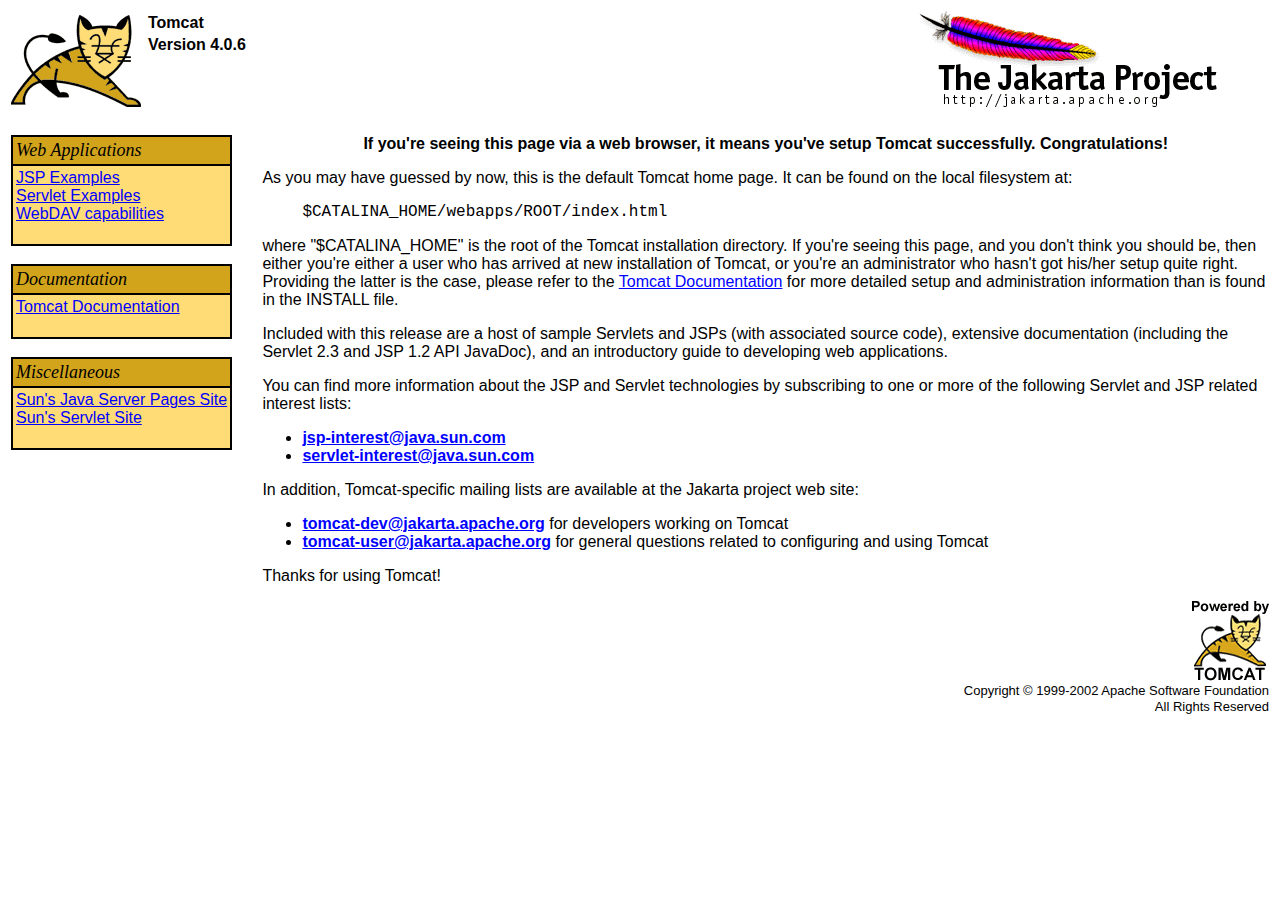
<file: jakarta-tomcat-4.0.6/webapps/ROOT/index.html>
<!doctype html public "-//w3c//dtd html 4.0 transitional//en" "http://www.w3.org/TR/REC-html40/strict.dtd">
<html>
    <head>
    <meta http-equiv="Content-Type" content="text/html; charset=iso-8859-1">
    <title>Jakarta Project - Tomcat</title>
    <style type="text/css">
      <!--
        body {
            color: #000000;
            background-color: #FFFFFF;
            font-family: Arial, "Times New Roman", Times;
            font-size: 16px;
        }

        A:link {
            color: blue
        }

        A:visited {
            color: blue
        }

        td {
            color: #000000;
            font-family: Arial, "Times New Roman", Times;
            font-size: 16px;
        }

        .code {
            color: #000000;
            font-family: "Courier New", Courier;
            font-size: 16px;
        }
      -->
    </style>
</head>

<body>

<!-- Header -->
<table width="100%">
    <tr>
        <td align="left" width="130"><a href="http://jakarta.apache.org/tomcat/index.html"><img src="tomcat.gif" height="92" width="130" border="0" alt="The Mighty Tomcat - MEOW!"></td>
        <td align="left" valign="top">
            <table>
                <tr><td align="left" valign="top"><b>Tomcat</b></td></tr>
                <tr><td align="left" valign="top"><b>Version 4.0.6</b></td></tr>
            </table>
        </td>
        <td align="right"><a href="http://jakarta.apache.org/"><img src="jakarta-banner.gif" height="100" width="350" border="0" alt="The Jakarta Project"></a></td>
    </tr>
</table>

<br>

<table>
    <tr>

        <!-- Table of Contents -->
        <td valign="top">
            <table width="100%" border="1" cellspacing="0" cellpadding="3" bordercolor="#000000">
                <tr>
                    <td bgcolor="#D2A41C" bordercolor="#000000" align="left" nowrap>
                        <font face="Verdana" size="+1"><i>Web Applications</i>&nbsp;&nbsp;&nbsp;&nbsp;&nbsp;&nbsp;</font>
                    </td>
                </tr>
                <tr>
                    <td bgcolor="#FFDC75" bordercolor="#000000" nowrap>
                        <a href="examples/jsp/">JSP Examples</a><br>
                        <a href="examples/servlets/">Servlet Examples</a><br>
                        <a href="webdav/">WebDAV capabilities</a><br>
                        &nbsp;
                    </td>
                </tr>
            </table>
            <br>
            <table width="100%" border="1" cellspacing="0" cellpadding="3" bordercolor="#000000">
                <tr>
                    <td bgcolor="#D2A41C" bordercolor="#000000" align="left" nowrap>
                        <font face="Verdana" size="+1"><i>Documentation</i>&nbsp;&nbsp;&nbsp;&nbsp;&nbsp;&nbsp;</font>
                    </td>
                </tr>
                <tr>
                    <td bgcolor="#FFDC75" bordercolor="#000000" nowrap>
                        <a href="tomcat-docs">Tomcat Documentation</a><br>
                        &nbsp;
                    </td>
                </tr>
            </table>
            <br>
            <table width="100%" border="1" cellspacing="0" cellpadding="3" bordercolor="#000000">
                <tr>
                    <td bgcolor="#D2A41C" bordercolor="#000000" align="left" nowrap>
                        <font face="Verdana" size="+1"><i>Miscellaneous</i>&nbsp;&nbsp;&nbsp;&nbsp;&nbsp;&nbsp;</font>
                    </td>
                </tr>
                <tr>
                    <td bgcolor="#FFDC75" bordercolor="#000000" nowrap>
                        <a href="http://java.sun.com/products/jsp">Sun's Java Server Pages Site</a><br>
                        <a href="http://java.sun.com/products/servlet">Sun's Servlet Site</a><br>
                        &nbsp;
                    </td>
                </tr>
            </table>
        </td>

        <td>&nbsp;&nbsp;&nbsp;&nbsp;&nbsp;</td>

        <!-- Body -->
        <td align="left" valign="top">
            <p><center><b>If you're seeing this page via a web browser, it means you've setup Tomcat successfully. Congratulations!</b></center></p>

            <p>As you may have guessed by now, this is the default Tomcat home page. It can be found on the local filesystem at:
            <blockquote>
                <p class="code">$CATALINA_HOME/webapps/ROOT/index.html</p>
            </blockquote>
            </p>

            <p>where "$CATALINA_HOME" is the root of the Tomcat installation directory. If you're seeing this page, and you don't think you should be, then either you're either a user who has arrived at new installation of Tomcat, or you're an administrator who hasn't got his/her setup quite right. Providing the latter is the case, please refer to the <a href="tomcat-docs">Tomcat Documentation</a> for more detailed setup and administration information than is found in the INSTALL file.</p>

            <p>Included with this release are a host of sample Servlets and JSPs (with associated source code), extensive documentation (including the Servlet 2.3 and JSP 1.2 API JavaDoc), and an introductory guide to developing web applications.</p>

            <p>You can find more information about the JSP and Servlet technologies by subscribing to one or more of the following Servlet and JSP related interest lists:</p>

            <ul>
                <li><b><a href="mailto:listserv@java.sun.com?subject=subscription request: jsp-interest&body=subscribe jsp-interest [Your Full Name]">jsp-interest@java.sun.com</a></b></li>
                <li><b><a href="mailto:listserv@java.sun.com?subject=subscription request: servlet-interest&body=subscribe servlet-interest [Your Full Name]">servlet-interest@java.sun.com</a></b></li>
            </ul>

            <p>In addition, Tomcat-specific mailing lists are available at the Jakarta project web site:</p>

           <ul>
               <li><b><a href="mailto:tomcat-dev-subscribe@jakarta.apache.org">tomcat-dev@jakarta.apache.org</a></b> for developers working on Tomcat</li>
               <li><b><a href="mailto:tomcat-user-subscribe@jakarta.apache.org">tomcat-user@jakarta.apache.org</a></b> for general questions related to configuring and using Tomcat</li>
           </ul>

            <p>Thanks for using Tomcat!</p>

            <p align="right"><font size=-1><img src="tomcat-power.gif" width="77" height="80"></font><br>
            &nbsp;
            <font size=-1>Copyright &copy; 1999-2002 Apache Software Foundation</font><br>
            <font size=-1>All Rights Reserved</font> <br>
            &nbsp;</p>
            <p align="right">&nbsp;</p>

        </td>

    </tr>
</table>

</body>
</html>
</file>
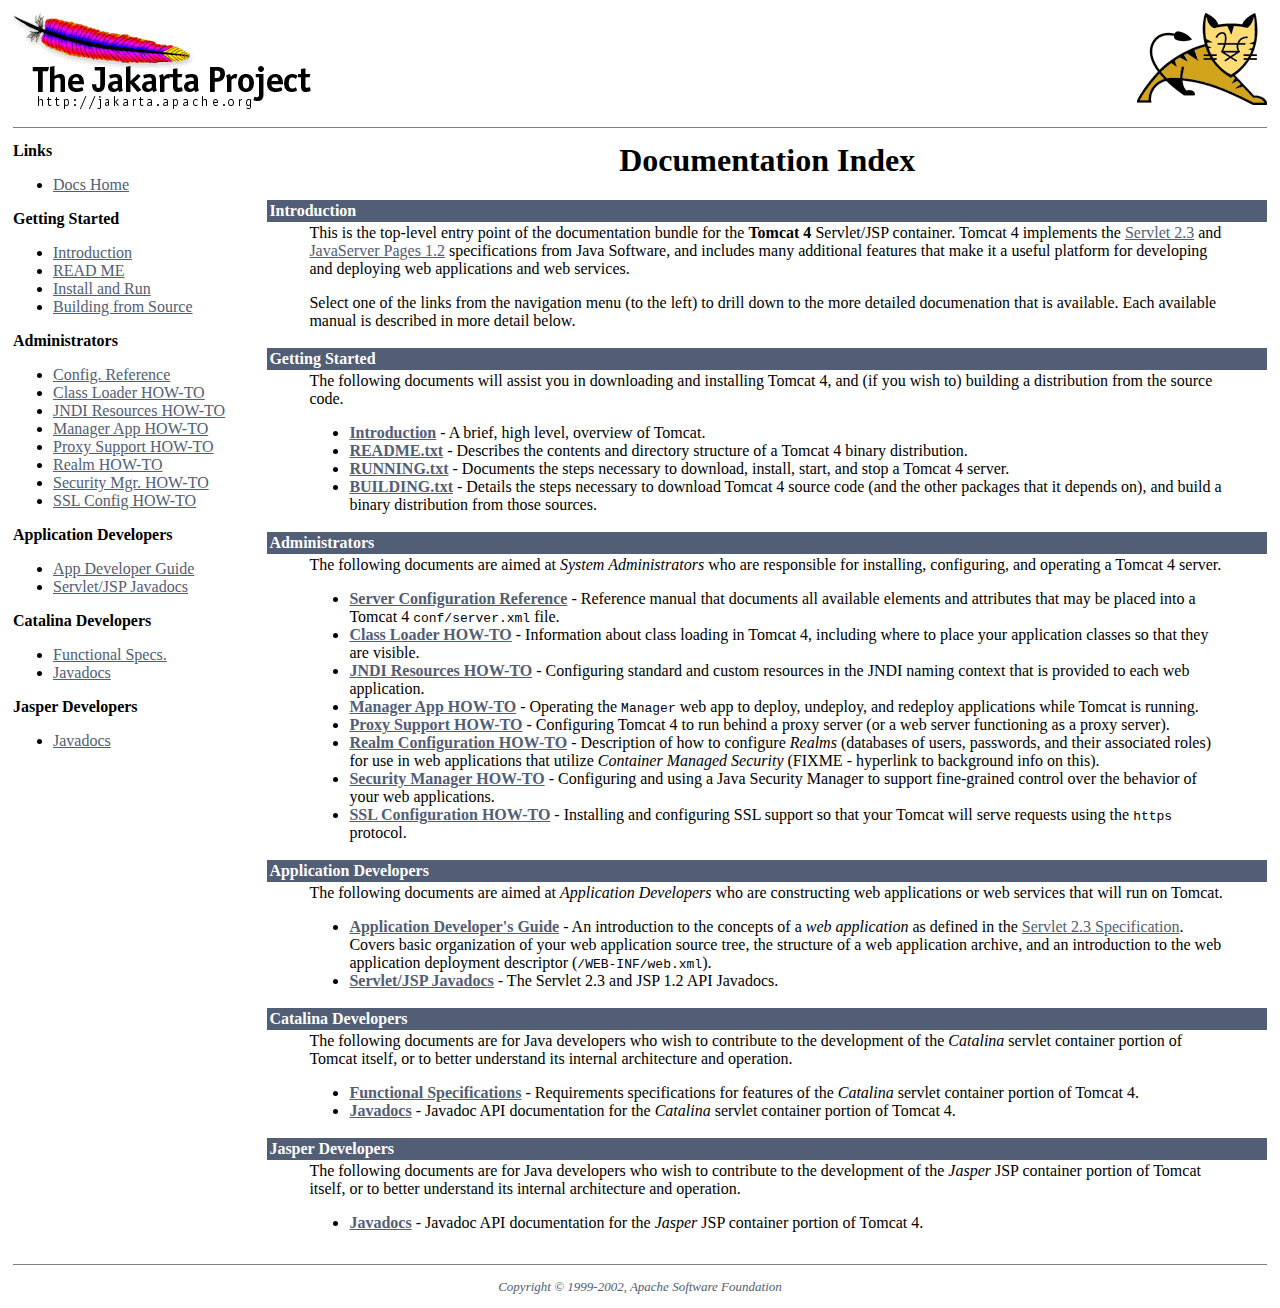
<file: jakarta-tomcat-4.0.6/webapps/tomcat-docs/index.html>
<html><head><META http-equiv="Content-Type" content="text/html; charset=iso-8859-1"><title>The Tomcat 4 Servlet/JSP Container - Documentation Index</title><meta value="Craig R. McClanahan" name="author"><meta value="craigmcc@apache.org" name="email"></head><body vlink="#525D76" alink="#525D76" link="#525D76" text="#000000" bgcolor="#ffffff"><table cellspacing="4" width="100%" border="0"><!--PAGE HEADER--><tr><td colspan="2"><!--JAKARTA LOGO--><a href="http://jakarta.apache.org/"><img border="0" alt="The Jakarta Project" align="left" src="./images/jakarta-logo.gif"></a><!--PROJECT LOGO--><a href="http://jakarta.apache.org/tomcat/"><img border="0" alt="
      The Tomcat Servlet/JSP Container
    " align="right" src="./images/tomcat.gif"></a></td></tr><!--HEADER SEPARATOR--><tr><td colspan="2"><hr size="1" noshade=""></td></tr><tr><!--LEFT SIDE NAVIGATION--><td nowrap="true" valign="top" width="20%"><p><strong>Links</strong></p><ul><li><a href="index.html">Docs Home</a></li></ul><p><strong>Getting Started</strong></p><ul><li><a href="introduction.html">Introduction</a></li><li><a href="README.txt">READ ME</a></li><li><a href="RUNNING.txt">Install and Run</a></li><li><a href="BUILDING.txt">Building from Source</a></li></ul><p><strong>Administrators</strong></p><ul><li><a href="config/index.html">Config. Reference</a></li><li><a href="class-loader-howto.html">Class Loader HOW-TO</a></li><li><a href="jndi-resources-howto.html">JNDI Resources HOW-TO</a></li><li><a href="manager-howto.html">Manager App HOW-TO</a></li><li><a href="proxy-howto.html">Proxy Support HOW-TO</a></li><li><a href="realm-howto.html">Realm HOW-TO</a></li><li><a href="security-manager-howto.html">Security Mgr. HOW-TO</a></li><li><a href="ssl-howto.html">SSL Config HOW-TO</a></li></ul><p><strong>Application Developers</strong></p><ul><li><a href="appdev/index.html">App Developer Guide</a></li><li><a href="servletapi/index.html">Servlet/JSP Javadocs</a></li></ul><p><strong>Catalina Developers</strong></p><ul><li><a href="catalina/funcspecs/index.html">Functional Specs.</a></li><li><a href="catalina/docs/api/index.html">Javadocs</a></li></ul><p><strong>Jasper Developers</strong></p><ul><li><a href="jasper/docs/api/index.html">Javadocs</a></li></ul></td><!--RIGHT SIDE MAIN BODY--><td align="left" valign="top" width="80%"><div align="center"><h1>Documentation Index</h1></div><table cellpadding="2" cellspacing="0" border="0"><tr><td bgcolor="#525D76"><font face="arial,helvetica.sanserif" color="#ffffff"><a name="Introduction"><strong>Introduction</strong></a></font></td></tr><tr><td><blockquote>

<p>This is the top-level entry point of the documentation bundle for the
<strong>Tomcat 4</strong> Servlet/JSP container.  Tomcat 4 implements the
<a href="http://java.sun.com/products/servlet/">Servlet 2.3</a> and
<a href="http://java.sun.com/products/jsp/">JavaServer Pages 1.2</a>
specifications from Java Software, and includes many additional features that
make it a useful platform for developing and deploying web applications and
web services.</p>

<p>Select one of the links from the navigation menu (to the left) to drill
down to the more detailed documenation that is available.  Each available
manual is described in more detail below.</p>

</blockquote></td></tr></table><table cellpadding="2" cellspacing="0" border="0"><tr><td bgcolor="#525D76"><font face="arial,helvetica.sanserif" color="#ffffff"><a name="Getting%20Started"><strong>Getting Started</strong></a></font></td></tr><tr><td><blockquote>

<p>The following documents will assist you in downloading and installing
Tomcat 4, and (if you wish to) building a distribution from the source code.
</p>
<ul>
<li><a href="introduction.html"><strong>Introduction</strong></a> - A
    brief, high level, overview of Tomcat.</li>
<li><a href="README.txt"><strong>README.txt</strong></a> - Describes the
    contents and directory structure of a Tomcat 4 binary distribution.</li>
<li><a href="RUNNING.txt"><strong>RUNNING.txt</strong></a> - Documents the
    steps necessary to download, install, start, and stop a Tomcat 4 server.
    </li>
<li><a href="BUILDING.txt"><strong>BUILDING.txt</strong></a> - Details the
    steps necessary to download Tomcat 4 source code (and the other packages
    that it depends on), and build a binary distribution from those sources.
    </li>
</ul>

</blockquote></td></tr></table><table cellpadding="2" cellspacing="0" border="0"><tr><td bgcolor="#525D76"><font face="arial,helvetica.sanserif" color="#ffffff"><a name="Administrators"><strong>Administrators</strong></a></font></td></tr><tr><td><blockquote>

<p>The following documents are aimed at <em>System Administrators</em> who
are responsible for installing, configuring, and operating a Tomcat 4 server.
</p>
<ul>
<li><a href="config/index.html"><strong>Server Configuration Reference</strong></a>
    - Reference manual that documents all available elements and attributes
      that may be placed into a Tomcat 4 <code>conf/server.xml</code> file.
    </li>
<li><a href="class-loader-howto.html"><strong>Class Loader HOW-TO</strong></a>
    - Information about class loading in Tomcat 4, including where to place
    your application classes so that they are visible.</li>
<li><a href="jndi-resources-howto.html"><strong>JNDI Resources HOW-TO</strong></a>
    - Configuring standard and custom resources in the JNDI naming context
    that is provided to each web application.</li>
<li><a href="manager-howto.html"><strong>Manager App HOW-TO</strong></a> -
    Operating the <code>Manager</code> web app to deploy, undeploy, and
    redeploy applications while Tomcat is running.</li>
<li><a href="proxy-howto.html"><strong>Proxy Support HOW-TO</strong></a> -
    Configuring Tomcat 4 to run behind a proxy server (or a web server
    functioning as a proxy server).</li>
<li><a href="realm-howto.html"><strong>Realm Configuration HOW-TO</strong></a>
    - Description of how to configure <em>Realms</em> (databases of users,
    passwords, and their associated roles) for use in web applications that
    utilize <em>Container Managed Security</em> (FIXME - hyperlink to
    background info on this).</li>
<li><a href="security-manager-howto.html"><strong>Security Manager
    HOW-TO</strong></a> - Configuring and using a Java Security Manager to
    support fine-grained control over the behavior of your web applications.
    </li>
<li><a href="ssl-howto.html"><strong>SSL Configuration HOW-TO</strong></a> -
    Installing and
    configuring SSL support so that your Tomcat will serve requests using
    the <code>https</code> protocol.</li>
</ul>

</blockquote></td></tr></table><table cellpadding="2" cellspacing="0" border="0"><tr><td bgcolor="#525D76"><font face="arial,helvetica.sanserif" color="#ffffff"><a name="Application%20Developers"><strong>Application Developers</strong></a></font></td></tr><tr><td><blockquote>

<p>The following documents are aimed at <em>Application Developers</em> who
are constructing web applications or web services that will run on Tomcat.</p>
<ul>
<li><a href="appdev/index.html"><strong>Application Developer's Guide</strong></a>
    - An introduction to the concepts of a <em>web application</em> as defined
    in the <a href="http://java.sun.com/products/servlet/download.html">Servlet
    2.3 Specification</a>.  Covers basic organization of your web application
    source tree, the structure of a web application archive, and an
    introduction to the web application deployment descriptor
    (<code>/WEB-INF/web.xml</code>).</li>
<li><a href="servletapi/index.html"><strong>Servlet/JSP Javadocs</strong></a> -
    The Servlet 2.3 and JSP 1.2 API Javadocs.</li>
</ul>

</blockquote></td></tr></table><table cellpadding="2" cellspacing="0" border="0"><tr><td bgcolor="#525D76"><font face="arial,helvetica.sanserif" color="#ffffff"><a name="Catalina%20Developers"><strong>Catalina Developers</strong></a></font></td></tr><tr><td><blockquote>

<p>The following documents are for Java developers who wish to contribute to
the development of the <em>Catalina</em> servlet container portion of Tomcat
itself, or to better understand its internal architecture and operation.</p>
<ul>
<li><a href="catalina/funcspecs/index.html"><strong>Functional Specifications</strong></a>
    - Requirements specifications for features of the <em>Catalina</em> servlet
    container portion of Tomcat 4.</li>
<li><a href="catalina/docs/api/index.html"><strong>Javadocs</strong></a>
    - Javadoc API documentation for the <em>Catalina</em> servlet container
    portion of Tomcat 4.</li>
</ul>

</blockquote></td></tr></table><table cellpadding="2" cellspacing="0" border="0"><tr><td bgcolor="#525D76"><font face="arial,helvetica.sanserif" color="#ffffff"><a name="Jasper%20Developers"><strong>Jasper Developers</strong></a></font></td></tr><tr><td><blockquote>

<p>The following documents are for Java developers who wish to contribute to
the development of the <em>Jasper</em> JSP container portion of Tomcat
itself, or to better understand its internal architecture and operation.</p>
<ul>

<li><a href="jasper/docs/api/index.html"><strong>Javadocs</strong></a>
    - Javadoc API documentation for the <em>Jasper</em> JSP container
    portion of Tomcat 4.</li>
</ul>

</blockquote></td></tr></table></td></tr><!--FOOTER SEPARATOR--><tr><td colspan="2"><hr size="1" noshade=""></td></tr><!--PAGE FOOTER--><tr><td colspan="2"><div align="center"><font size="-1" color="#525D76"><em>
        Copyright &copy; 1999-2002, Apache Software Foundation
        </em></font></div></td></tr></table></body></html>
</file>
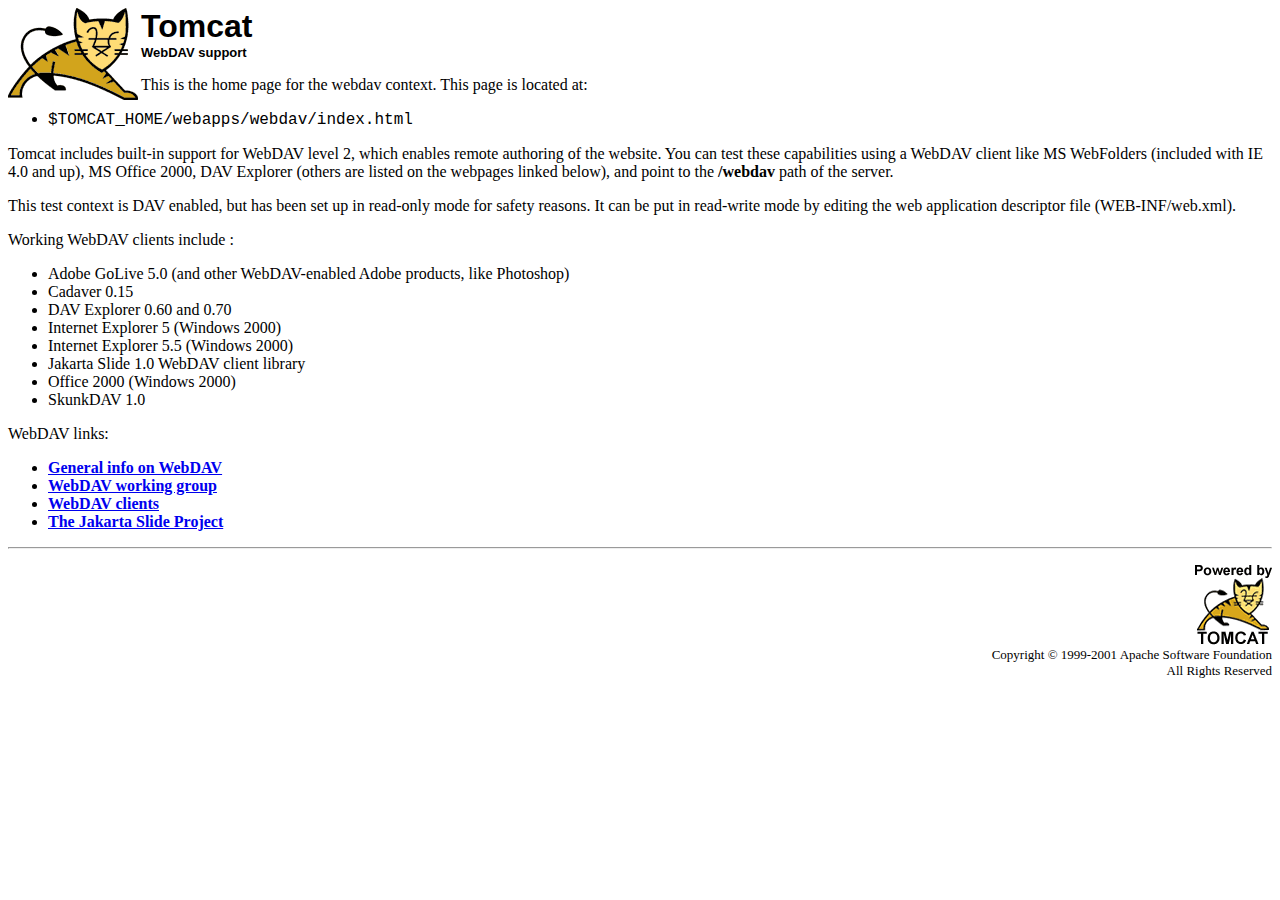
<file: jakarta-tomcat-4.0.6/webapps/webdav/index.html>
<!doctype html public "-//w3c//dtd html 4.0 transitional//en">
<html>
<head>
<meta http-equiv="Content-Type" content="text/html; charset=iso-8859-1">
<meta name="GENERATOR" content="Mozilla/4.72 [en] (WinNT; U) [Netscape]">
<meta name="Author" content="Anil K. Vijendran">
<title>Tomcat WebDAV support</title>
</head>
<body bgcolor="#FFFFFF">
<img SRC="tomcat.gif" height=92 width=130 align=LEFT><b><font face="Arial, Helvetica, sans-serif"><font size=+3>Tomcat</font></font></b> 
<br>
<b><font face="Arial, Helvetica, sans-serif"><font size=-1>WebDAV support</font></font></b>
<p>This is the home page for the webdav context. This page is located at:
<ul>
<li>
<font face="Courier New, Courier,mono">$TOMCAT_HOME/webapps/webdav/index.html</font></li>
</ul>

<p>Tomcat includes built-in support for WebDAV level 2, which enables 
remote authoring of the website. You can test these capabilities using a WebDAV
client like MS WebFolders (included with IE 4.0 and up), MS Office 2000, DAV
Explorer (others are listed on the webpages linked below), and point to the
<b>/webdav</b> path of the server.

<p>This test context is DAV enabled, but has been set up in read-only mode for
safety reasons. It can be put in read-write mode by editing the web 
application descriptor file (WEB-INF/web.xml).

<p>Working WebDAV clients include :
<ul>
<li>Adobe GoLive 5.0 (and other WebDAV-enabled Adobe products, like
  Photoshop)</li>
<li>Cadaver 0.15</li>
<li>DAV Explorer 0.60 and 0.70</li>
<li>Internet Explorer 5 (Windows 2000)</li>
<li>Internet Explorer 5.5 (Windows 2000)</li>
<li>Jakarta Slide 1.0 WebDAV client library</li>
<li>Office 2000 (Windows 2000)</li>
<li>SkunkDAV 1.0</li>
</ul>

<p>WebDAV links:</p>
<ul>
<li><b><a href="http://www.webdav.org">General info on WebDAV</a></b></li>
<li><b><a href="http://www.ics.uci.edu/pub/ietf/webdav/">WebDAV working 
group</a></b></li>
<li><b><a href="http://www.webdav.org/projects/">WebDAV clients</a></b></li>
<li><b>
<a href="http://jakarta.apache.org/slide/">The Jakarta Slide Project</a>
</b></li>
</ul>


<hr>
<p align="right"><font size=-1><img src="tomcat-power.gif" width="77" height="80"></font><br>
&nbsp;
<font size=-1>Copyright &copy; 1999-2001 Apache Software Foundation</font><br>
<font size=-1>All Rights Reserved</font> <br>
&nbsp;</p>
<p align="right">&nbsp;</p>
</body>
</html>
</file>
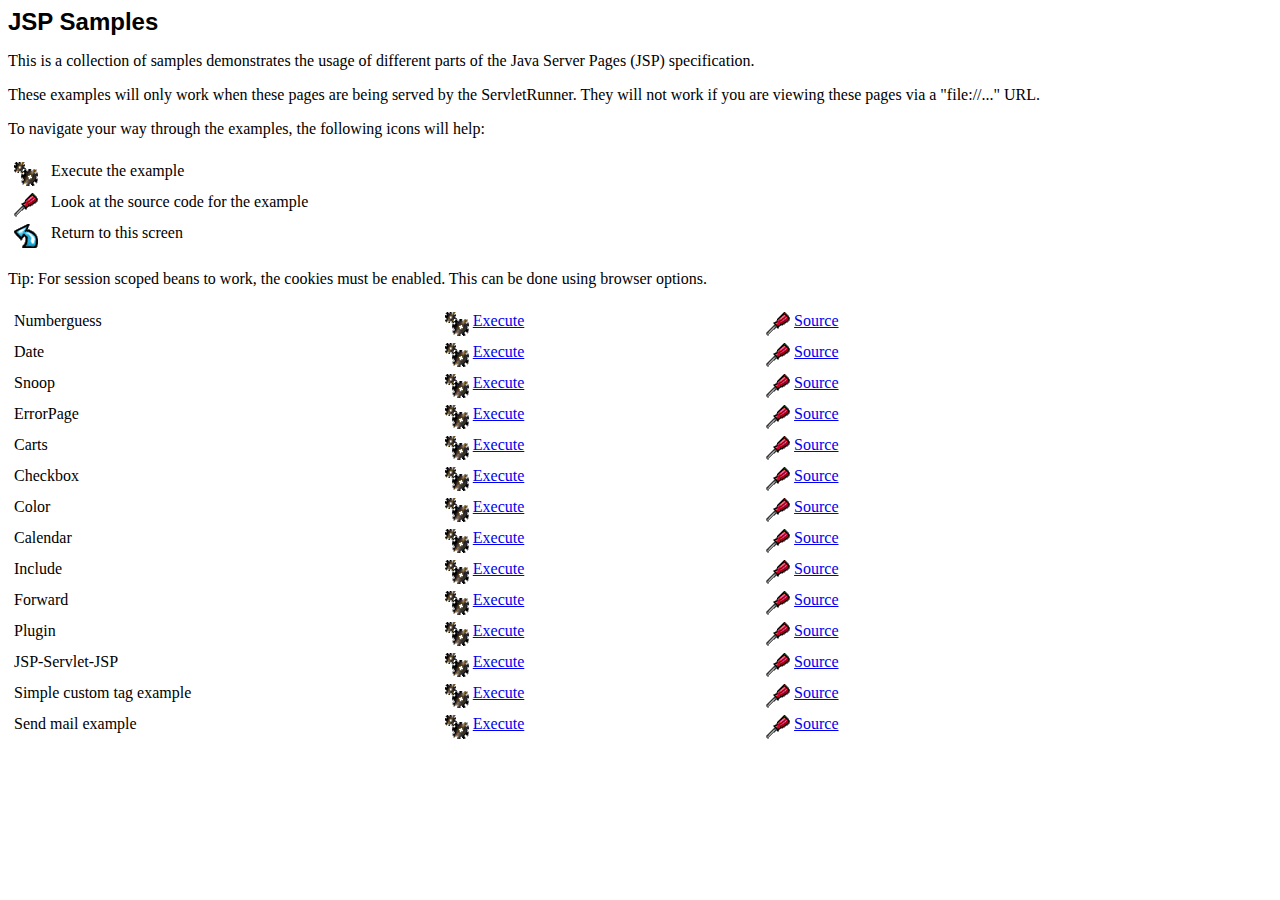
<file: jakarta-tomcat-4.0.6/webapps/examples/jsp/index.html>
<!doctype html public "-//w3c//dtd html 4.0 transitional//en">
<html>
<head>
   <meta http-equiv="Content-Type" content="text/html; charset=iso-8859-1">
   <meta name="GENERATOR" content="Mozilla/4.61 [en] (WinNT; I) [Netscape]">
   <meta name="Author" content="Anil K. Vijendran">
   <title>JSP Examples</title>
<!--
  Copyright (c) 1999 The Apache Software Foundation.  All rights 
  reserved.
-->
</head>
<body bgcolor="#FFFFFF">
<b><font face="Arial, Helvetica, sans-serif"><font size=+2>JSP
Samples</font></font></b>
<p>This is a collection of samples demonstrates the usage of different
parts of the Java Server Pages (JSP) specification.
<p>These examples will only work when these pages are being served by the
ServletRunner. They will not work if you are viewing these pages via a
"file://..." URL.
<p>To navigate your way through the examples, the following icons will
help:
<br>&nbsp;
<table BORDER=0 CELLSPACING=5 WIDTH="85%" >
<tr VALIGN=TOP>
<td WIDTH="30"><img SRC="../images/execute.gif" ></td>

<td>Execute the example</td>
</tr>

<tr VALIGN=TOP>
<td WIDTH="30"><img SRC="../images/code.gif" height=24 width=24></td>

<td>Look at the source code for the example</td>
</tr>

<tr VALIGN=TOP>
<td WIDTH="30"><img SRC="../images/return.gif" height=24 width=24></td>

<td>Return to this screen</td>
</tr>
</table>

<p>Tip: For session scoped beans to work, the cookies must be enabled.
This can be done using browser options.
<br>&nbsp;
<table BORDER=0 CELLSPACING=5 WIDTH="85%" >
<tr VALIGN=TOP>
<td>Numberguess&nbsp;</td>

<td VALIGN=TOP WIDTH="30%"><a href="num/numguess.jsp"><img SRC="../images/execute.gif" HSPACE=4 BORDER=0  align=TOP></a><a href="num/numguess.jsp">Execute</a></td>

<td WIDTH="30%"><a href="num/numguess.html"><img SRC="../images/code.gif" HSPACE=4 BORDER=0 height=24 width=24 align=TOP></a><a href="num/numguess.html">Source</a></td>
</tr>

<tr VALIGN=TOP>
<td>Date&nbsp;</td>

<td VALIGN=TOP WIDTH="30%"><a href="dates/date.jsp"><img SRC="../images/execute.gif" HSPACE=4 BORDER=0  align=TOP></a><a href="dates/date.jsp">Execute</a></td>

<td WIDTH="30%"><a href="dates/date.html"><img SRC="../images/code.gif" HSPACE=4 BORDER=0 height=24 width=24 align=TOP></a><a href="dates/date.html">Source</a></td>
</tr>

<tr VALIGN=TOP>
<td>Snoop</td>

<td WIDTH="30%"><a href="snp/snoop.jsp"><img SRC="../images/execute.gif" HSPACE=4 BORDER=0  align=TOP></a><a href="snp/snoop.jsp">Execute</a></td>

<td WIDTH="30%"><a href="snp/snoop.html"><img SRC="../images/code.gif" HSPACE=4 BORDER=0 height=24 width=24 align=TOP></a><a href="snp/snoop.html">Source</a></td>
</tr>

<tr VALIGN=TOP>
<td>ErrorPage&nbsp;</td>

<td WIDTH="30%"><a href="error/error.html"><img SRC="../images/execute.gif" HSPACE=4 BORDER=0  align=TOP></a><a href="error/error.html">Execute</a></td>

<td WIDTH="30%"><a href="error/er.html"><img SRC="../images/code.gif" HSPACE=4 BORDER=0 height=24 width=24 align=TOP></a><a href="error/er.html">Source</a></td>
</tr>

<tr VALIGN=TOP>
<td>Carts&nbsp;</td>

<td VALIGN=TOP WIDTH="30%"><a href="sessions/carts.html"><img SRC="../images/execute.gif" HSPACE=4 BORDER=0  align=TOP></a><a href="sessions/carts.html">Execute</a></td>

<td WIDTH="30%"><a href="sessions/crt.html"><img SRC="../images/code.gif" HSPACE=4 BORDER=0 height=24 width=24 align=TOP></a><a href="sessions/crt.html">Source</a></td>
</tr>

<tr VALIGN=TOP>
<td>Checkbox&nbsp;</td>

<td VALIGN=TOP WIDTH="30%"><a href="checkbox/check.html"><img SRC="../images/execute.gif" HSPACE=4 BORDER=0  align=TOP></a><a href="checkbox/check.html">Execute</a></td>

<td WIDTH="30%"><a href="checkbox/cresult.html"><img SRC="../images/code.gif" HSPACE=4 BORDER=0 height=24 width=24 align=TOP></a><a href="checkbox/cresult.html">Source</a></td>
</tr>

<tr VALIGN=TOP>
<td>Color&nbsp;</td>

<td VALIGN=TOP WIDTH="30%"><a href="colors/colors.html"><img SRC="../images/execute.gif" HSPACE=4 BORDER=0  align=TOP></a><a href="colors/colors.html">Execute</a></td>

<td WIDTH="30%"><a href="colors/clr.html.html"><img SRC="../images/code.gif" HSPACE=4 BORDER=0 height=24 width=24 align=TOP></a><a href="colors/clr.html">Source</a></td>
</tr>

<tr VALIGN=TOP>
<td>Calendar&nbsp;</td>

<td WIDTH="30%"><a href="cal/login.html"><img SRC="../images/execute.gif" HSPACE=4 BORDER=0  align=TOP></a><a href="cal/login.html">Execute</a></td>

<td WIDTH="30%"><a href="cal/calendar.html"><img SRC="../images/code.gif" HSPACE=4 BORDER=0 height=24 width=24 align=TOP></a><a href="cal/calendar.html">Source</a></td>
</tr>

<tr VALIGN=TOP>
<td>Include&nbsp;</td>

<td VALIGN=TOP WIDTH="30%"><a href="/include/include.jsp"><img SRC="../images/execute.gif" HSPACE=4 BORDER=0  align=TOP></a><a href="include/include.jsp">Execute</a></td>

<td WIDTH="30%"><a href="include/inc.html"><img SRC="../images/code.gif" HSPACE=4 BORDER=0 height=24 width=24 align=TOP></a><a href="include/inc.html">Source</a></td>
</tr>

<tr VALIGN=TOP>
<td>Forward&nbsp;</td>

<td VALIGN=TOP WIDTH="30%"><a href="forward/forward.jsp"><img SRC="../images/execute.gif" HSPACE=4 BORDER=0  align=TOP></a><a href="forward/forward.jsp">Execute</a></td>

<td WIDTH="30%"><a href="forward/fwd.html"><img SRC="../images/code.gif" HSPACE=4 BORDER=0 height=24 width=24 align=TOP></a><a href="forward/fwd.html">Source</a></td>
</tr>

<tr VALIGN=TOP>
<td>Plugin&nbsp;</td>

<td VALIGN=TOP WIDTH="30%"><a href="plugin/plugin.jsp"><img SRC="../images/execute.gif" HSPACE=4 BORDER=0  align=TOP></a><a href="plugin/plugin.jsp">Execute</a></td>

<td WIDTH="30%"><a href="plugin/plugin.html"><img SRC="../images/code.gif" HSPACE=4 BORDER=0 height=24 width=24 align=TOP></a><a href="plugin/plugin.html">Source</a></td>
</tr>

<tr VALIGN=TOP>
<td>JSP-Servlet-JSP&nbsp;</td>

<td VALIGN=TOP WIDTH="30%"><a href="jsptoserv/jsptoservlet.jsp"><img SRC="../images/execute.gif" HSPACE=4 BORDER=0  align=TOP></a><a href="jsptoserv/jsptoservlet.jsp">Execute</a></td>

<td WIDTH="30%"><a href="jsptoserv/jts.html"><img SRC="../images/code.gif" HSPACE=4 BORDER=0 height=24 width=24 align=TOP></a><a href="jsptoserv/jts.html">Source</a></td>
</tr>

<tr VALIGN=TOP>
<td>Simple custom tag example</td>

<td VALIGN=TOP WIDTH="30%"><a href="simpletag/foo.jsp"><img SRC="../images/execute.gif" HSPACE=4 BORDER=0  align=TOP></a><a href="simpletag/foo.jsp">Execute</a></td>

<td WIDTH="30%"><a href="simpletag/foo.html"><img SRC="../images/code.gif" HSPACE=4 BORDER=0 height=24 width=24 align=TOP></a><a href="simpletag/foo.html">Source</a></td>
</tr>

<tr valign=TOP>
<td>Send mail example</td>
<td valign=TOP width="30%"><a href="mail/sendmail.jsp"><img src="../images/execute.gif" hspace=4 border=0  align=top></a><a href="mail/sendmail.jsp">Execute</a></td>

<td width="30%"><a href="mail/sendmail.html"><img SRC="../images/code.gif" HSPACE=4 BORDER=0 height=24 width=24 align=TOP></a><a href="mail/sendmail.html">Source</a></td>
</tr>

</table>

</body>
</html>
</file>
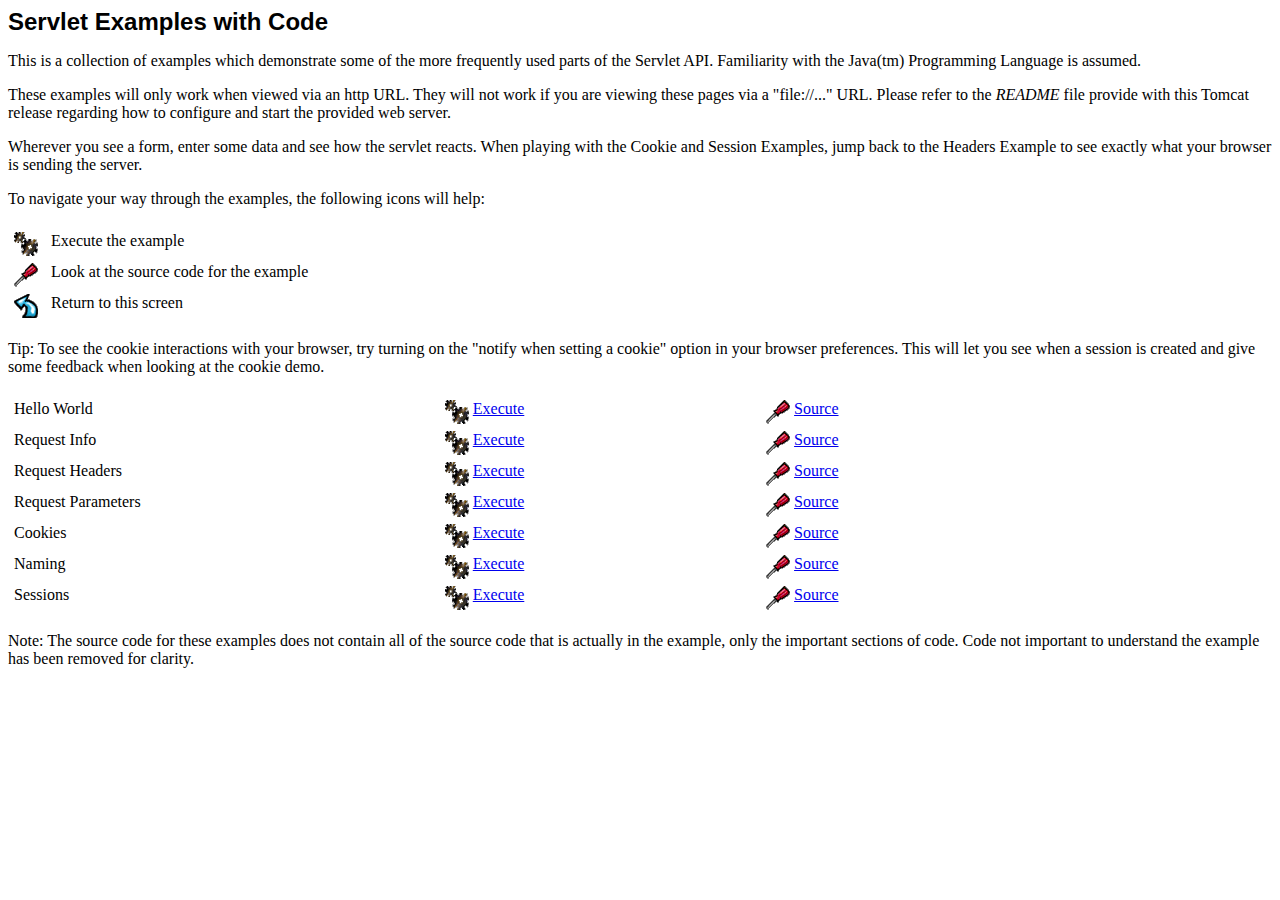
<file: jakarta-tomcat-4.0.6/webapps/examples/servlets/index.html>
<!doctype html public "-//w3c//dtd html 4.0 transitional//en">
<html>
<head>
   <meta http-equiv="Content-Type" content="text/html; charset=iso-8859-1">
   <meta name="GENERATOR" content="Mozilla/4.61 [en] (WinNT; I) [Netscape]">
   <meta name="Author" content="Anil K. Vijendran">
   <title>Servlet Examples</title>
</head>
<body bgcolor="#FFFFFF">
<b><font face="Arial, Helvetica, sans-serif"><font size=+2>Servlet
Examples with Code</font></font></b>
<p>This is a collection of examples which demonstrate some of the more
frequently used parts of the Servlet API. Familiarity with the Java(tm)
Programming Language is assumed.
<p>These examples will only work when viewed via an http URL. They will
not work if you are viewing these pages via a "file://..." URL. Please
refer to the <i>README</i> file provide with this Tomcat release regarding
how to configure and start the provided web server.
<p>Wherever you see a form, enter some data and see how the servlet reacts.
When playing with the Cookie and Session Examples, jump back to the Headers
Example to see exactly what your browser is sending the server.
<p>To navigate your way through the examples, the following icons will
help:
<br>&nbsp;
<table BORDER=0 CELLSPACING=5 WIDTH="85%" >
<tr VALIGN=TOP>
<td WIDTH="30"><img SRC="../images/execute.gif" ></td>

<td>Execute the example</td>
</tr>

<tr VALIGN=TOP>
<td WIDTH="30"><img SRC="../images/code.gif" height=24 width=24></td>

<td>Look at the source code for the example</td>
</tr>

<tr VALIGN=TOP>
<td WIDTH="30"><img SRC="../images/return.gif" height=24 width=24></td>

<td>Return to this screen</td>
</tr>
</table>

<p>Tip: To see the cookie interactions with your browser, try turning on
the "notify when setting a cookie" option in your browser preferences.
This will let you see when a session is created and give some feedback
when looking at the cookie demo.
<br>&nbsp;
<table BORDER=0 CELLSPACING=5 WIDTH="85%" >
<tr VALIGN=TOP>
<td>Hello World</td>

<td VALIGN=TOP WIDTH="30%"><a href="../servlet/HelloWorldExample"><img SRC="../images/execute.gif" HSPACE=4 BORDER=0  align=TOP></a><a href="../servlet/HelloWorldExample">Execute</a></td>

<td WIDTH="30%"><a href="helloworld.html"><img SRC="../images/code.gif" HSPACE=4 BORDER=0 height=24 width=24 align=TOP></a><a href="helloworld.html">Source</a></td>
</tr>

<tr VALIGN=TOP>
<td>Request Info</td>

<td WIDTH="30%"><a href="../servlet/RequestInfoExample"><img SRC="../images/execute.gif" HSPACE=4 BORDER=0  align=TOP></a><a href="../servlet/RequestInfoExample">Execute</a></td>

<td WIDTH="30%"><a href="reqinfo.html"><img SRC="../images/code.gif" HSPACE=4 BORDER=0 height=24 width=24 align=TOP></a><a href="reqinfo.html">Source</a></td>
</tr>

<tr VALIGN=TOP>
<td>Request Headers</td>

<td WIDTH="30%"><a href="../servlet/RequestHeaderExample"><img SRC="../images/execute.gif" HSPACE=4 BORDER=0  align=TOP></a><a href="../servlet/RequestHeaderExample">Execute</a></td>

<td WIDTH="30%"><a href="reqheaders.html"><img SRC="../images/code.gif" HSPACE=4 BORDER=0 height=24 width=24 align=TOP></a><a href="reqheaders.html">Source</a></td>
</tr>

<tr VALIGN=TOP>
<td>Request Parameters</td>

<td WIDTH="30%"><a href="../servlet/RequestParamExample"><img SRC="../images/execute.gif" HSPACE=4 BORDER=0  align=TOP></a><a href="../servlet/RequestParamExample">Execute</a></td>

<td WIDTH="30%"><a href="reqparams.html"><img SRC="../images/code.gif" HSPACE=4 BORDER=0 height=24 width=24 align=TOP></a><a href="reqparams.html">Source</a></td>
</tr>

<tr VALIGN=TOP>
<td>Cookies</td>

<td WIDTH="30%"><a href="../servlet/CookieExample"><img SRC="../images/execute.gif" HSPACE=4 BORDER=0  align=TOP></a><a href="../servlet/CookieExample">Execute</a></td>

<td WIDTH="30%"><a href="cookies.html"><img SRC="../images/code.gif" HSPACE=4 BORDER=0 height=24 width=24 align=TOP></a><a href="cookies.html">Source</a></td>
</tr>

<tr VALIGN=TOP>
<td>Naming</td>

<td WIDTH="30%"><a href="../servlet/JndiServlet"><img SRC="../images/execute.gif" HSPACE=4 BORDER=0  align=TOP></a><a href="../servlet/JndiServlet">Execute</a></td>

<td WIDTH="30%"><a href="jndi.html"><img SRC="../images/code.gif" HSPACE=4 BORDER=0 height=24 width=24 align=TOP></a><a href="jndi.html">Source</a></td>
</tr>

<tr VALIGN=TOP>
<td>Sessions</td>

<td WIDTH="30%"><a href="../servlet/SessionExample"><img SRC="../images/execute.gif" HSPACE=4 BORDER=0  align=TOP></a><a href="../servlet/SessionExample">Execute</a></td>

<td WIDTH="30%"><a href="sessions.html"><img SRC="../images/code.gif" HSPACE=4 BORDER=0 height=24 width=24 align=TOP></a><a href="sessions.html">Source</a></td>
</tr>
</table>

<p>Note: The source code for these examples does not contain all of the
source code that is actually in the example, only the important sections
of code. Code not important to understand the example has been removed
for clarity.
</body>
</html>
</file>
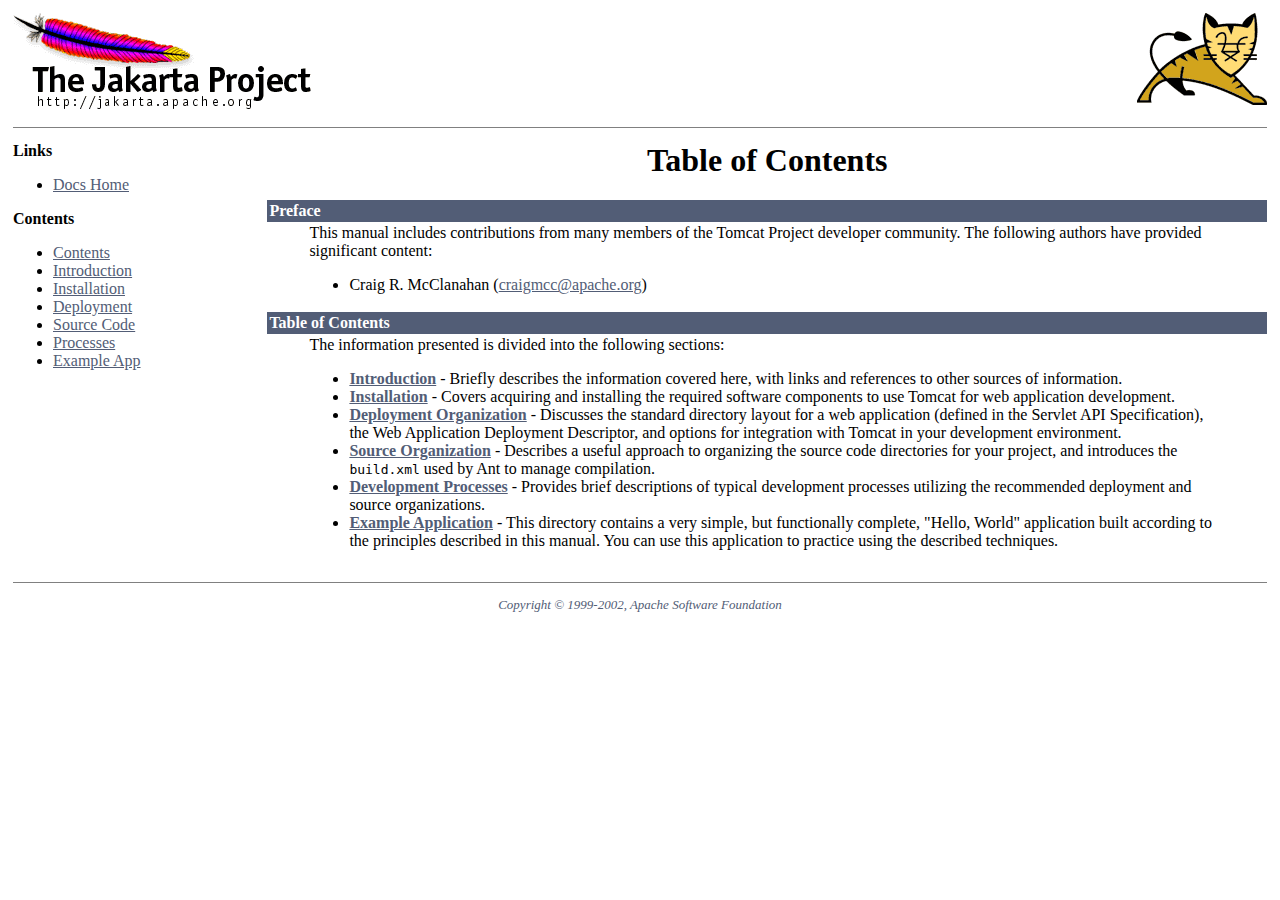
<file: jakarta-tomcat-4.0.6/webapps/tomcat-docs/appdev/index.html>
<html><head><META http-equiv="Content-Type" content="text/html; charset=iso-8859-1"><title>Application Developer's Guide - Table of Contents</title><meta value="Craig R. McClanahan" name="author"><meta value="craigmcc@apache.org" name="email"></head><body vlink="#525D76" alink="#525D76" link="#525D76" text="#000000" bgcolor="#ffffff"><table cellspacing="4" width="100%" border="0"><!--PAGE HEADER--><tr><td colspan="2"><!--JAKARTA LOGO--><a href="http://jakarta.apache.org/"><img border="0" alt="The Jakarta Project" align="left" src="../images/jakarta-logo.gif"></a><!--PROJECT LOGO--><a href="http://jakarta.apache.org/tomcat/"><img border="0" alt="
      The Tomcat Servlet/JSP Container
    " align="right" src="../images/tomcat.gif"></a></td></tr><!--HEADER SEPARATOR--><tr><td colspan="2"><hr size="1" noshade=""></td></tr><tr><!--LEFT SIDE NAVIGATION--><td nowrap="true" valign="top" width="20%"><p><strong>Links</strong></p><ul><li><a href="../index.html">Docs Home</a></li></ul><p><strong>Contents</strong></p><ul><li><a href="index.html">Contents</a></li><li><a href="introduction.html">Introduction</a></li><li><a href="installation.html">Installation</a></li><li><a href="deployment.html">Deployment</a></li><li><a href="source.html">Source Code</a></li><li><a href="processes.html">Processes</a></li><li><a href="sample/">Example App</a></li></ul></td><!--RIGHT SIDE MAIN BODY--><td align="left" valign="top" width="80%"><div align="center"><h1>Table of Contents</h1></div><table cellpadding="2" cellspacing="0" border="0"><tr><td bgcolor="#525D76"><font face="arial,helvetica.sanserif" color="#ffffff"><a name="Preface"><strong>Preface</strong></a></font></td></tr><tr><td><blockquote>

<p>This manual includes contributions from many members of the Tomcat Project
developer community.  The following authors have provided significant content:
</p>
<ul>
<li>Craig R. McClanahan
    (<a href="mailto:craigmcc@apache.org">craigmcc@apache.org</a>)</li>
</ul>

</blockquote></td></tr></table><table cellpadding="2" cellspacing="0" border="0"><tr><td bgcolor="#525D76"><font face="arial,helvetica.sanserif" color="#ffffff"><a name="Table%20of%20Contents"><strong>Table of Contents</strong></a></font></td></tr><tr><td><blockquote>

<p>The information presented is divided into the following sections:</p>
<ul>
<li><a href="introduction.html"><strong>Introduction</strong></a> -
    Briefly describes the information covered here, with
    links and references to other sources of information.</li>
<li><a href="installation.html"><strong>Installation</strong></a> -
    Covers acquiring and installing the required software
    components to use Tomcat for web application development.</li>
<li><a href="deployment.html"><strong>Deployment Organization</strong></a> -
    Discusses the standard directory layout for a web application
    (defined in the Servlet API Specification), the Web Application
    Deployment Descriptor, and options for integration with Tomcat
    in your development environment.</li>
<li><a href="source.html"><strong>Source Organization</strong></a> -
    Describes a useful approach to organizing the source code
    directories for your project, and introduces the
    <code>build.xml</code> used by Ant to manage compilation.</li>
<li><a href="processes.html"><strong>Development Processes</strong></a> -
    Provides brief descriptions of typical development processes
    utilizing the recommended deployment and source organizations.</li>
<li><a href="sample/" target="_new"><strong>Example Application</strong></a> -
    This directory contains a very simple, but functionally complete,
    "Hello, World" application built according to the principles
    described in this manual.  You can use this application to
    practice using the described techniques.</li>
</ul>

</blockquote></td></tr></table></td></tr><!--FOOTER SEPARATOR--><tr><td colspan="2"><hr size="1" noshade=""></td></tr><!--PAGE FOOTER--><tr><td colspan="2"><div align="center"><font size="-1" color="#525D76"><em>
        Copyright &copy; 1999-2002, Apache Software Foundation
        </em></font></div></td></tr></table></body></html>
</file>
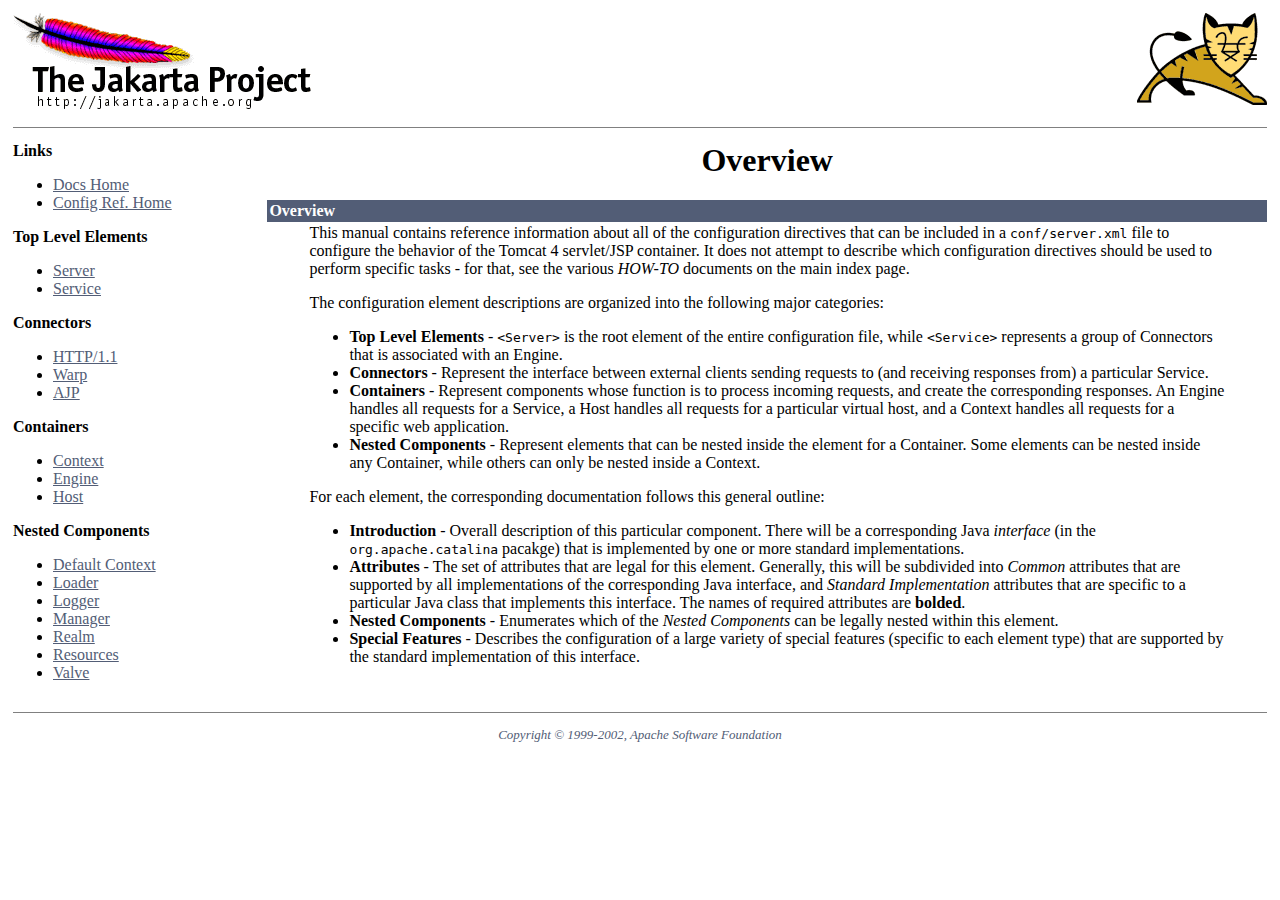
<file: jakarta-tomcat-4.0.6/webapps/tomcat-docs/config/index.html>
<html><head><META http-equiv="Content-Type" content="text/html; charset=iso-8859-1"><title>Server Configuration Reference - Overview</title><meta value="Craig R. McClanahan" name="author"><meta value="craigmcc@apache.org" name="email"></head><body vlink="#525D76" alink="#525D76" link="#525D76" text="#000000" bgcolor="#ffffff"><table cellspacing="4" width="100%" border="0"><!--PAGE HEADER--><tr><td colspan="2"><!--JAKARTA LOGO--><a href="http://jakarta.apache.org/"><img border="0" alt="The Jakarta Project" align="left" src="../images/jakarta-logo.gif"></a><!--PROJECT LOGO--><a href="http://jakarta.apache.org/tomcat/"><img border="0" alt="
    The Tomcat Servlet/JSP Container
  " align="right" src="../images/tomcat.gif"></a></td></tr><!--HEADER SEPARATOR--><tr><td colspan="2"><hr size="1" noshade=""></td></tr><tr><!--LEFT SIDE NAVIGATION--><td nowrap="true" valign="top" width="20%"><p><strong>Links</strong></p><ul><li><a href="../index.html">Docs Home</a></li><li><a href="index.html">Config Ref. Home</a></li></ul><p><strong>Top Level Elements</strong></p><ul><li><a href="server.html">Server</a></li><li><a href="service.html">Service</a></li></ul><p><strong>Connectors</strong></p><ul><li><a href="http11.html">HTTP/1.1</a></li><li><a href="warp.html">Warp</a></li><li><a href="ajp.html">AJP</a></li></ul><p><strong>Containers</strong></p><ul><li><a href="context.html">Context</a></li><li><a href="engine.html">Engine</a></li><li><a href="host.html">Host</a></li></ul><p><strong>Nested Components</strong></p><ul><li><a href="defaultcontext.html">Default Context</a></li><li><a href="loader.html">Loader</a></li><li><a href="logger.html">Logger</a></li><li><a href="manager.html">Manager</a></li><li><a href="realm.html">Realm</a></li><li><a href="resources.html">Resources</a></li><li><a href="valve.html">Valve</a></li></ul></td><!--RIGHT SIDE MAIN BODY--><td align="left" valign="top" width="80%"><div align="center"><h1>Overview</h1></div><table cellpadding="2" cellspacing="0" border="0"><tr><td bgcolor="#525D76"><font face="arial,helvetica.sanserif" color="#ffffff"><a name="Overview"><strong>Overview</strong></a></font></td></tr><tr><td><blockquote>

<p>This manual contains reference information about all of the configuration
directives that can be included in a <code>conf/server.xml</code> file to
configure the behavior of the Tomcat 4 servlet/JSP container.  It does not
attempt to describe which configuration directives should be used to perform
specific tasks - for that, see the various <em>HOW-TO</em> documents on the
main index page.</p>

<p>The configuration element descriptions are organized into the following
major categories:</p>
<ul>
<li><strong>Top Level Elements</strong> - <code>&lt;Server&gt;</code> is the
    root element of the entire configuration file, while
    <code>&lt;Service&gt;</code> represents a group of Connectors that is
    associated with an Engine.</li>
<li><strong>Connectors</strong> - Represent the interface between external
    clients sending requests to (and receiving responses from) a particular
    Service.</li>
<li><strong>Containers</strong> - Represent components whose function is to
    process incoming requests, and create the corresponding responses.
    An Engine handles all requests for a Service, a Host handles all requests
    for a particular virtual host, and a Context handles all requests for a
    specific web application.</li>
<li><strong>Nested Components</strong> - Represent elements that can be
    nested inside the element for a Container.  Some elements can be nested
    inside any Container, while others can only be nested inside a
    Context.</li>
</ul>

<p>For each element, the corresponding documentation follows this general
outline:</p>
<ul>
<li><strong>Introduction</strong> - Overall description of this particular
    component.  There will be a corresponding Java <em>interface</em> (in
    the <code>org.apache.catalina</code> pacakge) that is implemented by one
    or more standard implementations.</li>
<li><strong>Attributes</strong> - The set of attributes that are legal for
    this element.  Generally, this will be subdivided into <em>Common</em>
    attributes that are supported by all implementations of the corresponding
    Java interface, and <em>Standard Implementation</em> attributes that are
    specific to a particular Java class that implements this interface.
    The names of required attributes are <strong>bolded</strong>.</li>
<li><strong>Nested Components</strong> - Enumerates which of the <em>Nested
    Components</em> can be legally nested within this element.</li>
<li><strong>Special Features</strong> - Describes the configuration of a large
    variety of special features (specific to each element type) that are
    supported by the standard implementation of this interface.</li>
</ul>

</blockquote></td></tr></table></td></tr><!--FOOTER SEPARATOR--><tr><td colspan="2"><hr size="1" noshade=""></td></tr><!--PAGE FOOTER--><tr><td colspan="2"><div align="center"><font size="-1" color="#525D76"><em>
        Copyright &copy; 1999-2002, Apache Software Foundation
        </em></font></div></td></tr></table></body></html>
</file>
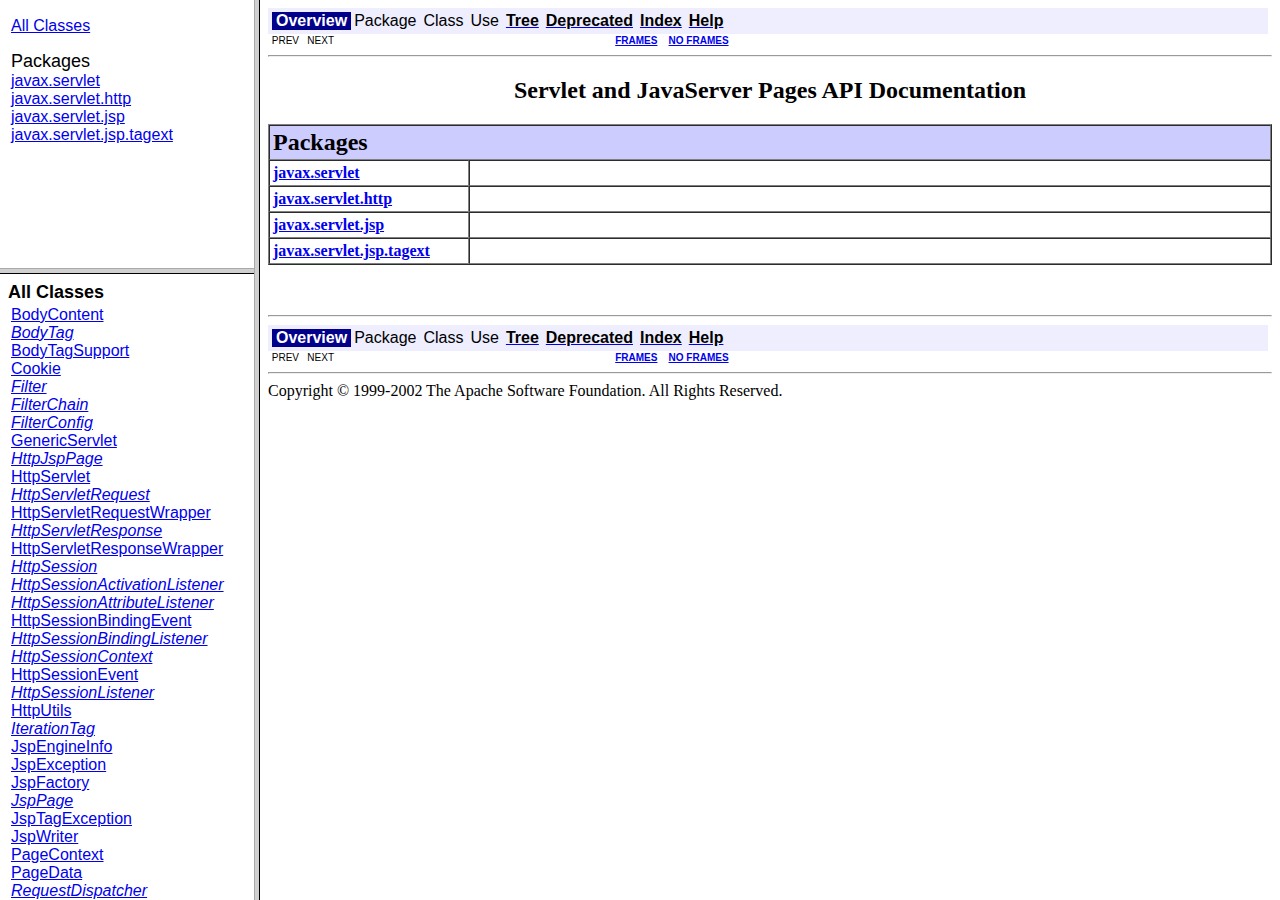
<file: jakarta-tomcat-4.0.6/webapps/tomcat-docs/servletapi/index.html>
<!DOCTYPE HTML PUBLIC "-//W3C//DTD HTML 4.0 Transitional//EN""http://www.w3.org/TR/REC-html40/loose.dtd">
<!--NewPage-->
<HTML>
<HEAD>
<!-- Generated by javadoc on Sun Aug 11 17:19:38 CEST 2002-->
<TITLE>
Servlet and JavaServer Pages API Documentation
</TITLE>
</HEAD>
<FRAMESET cols="20%,80%">
<FRAMESET rows="30%,70%">
<FRAME src="overview-frame.html" name="packageListFrame">
<FRAME src="allclasses-frame.html" name="packageFrame">
</FRAMESET>
<FRAME src="overview-summary.html" name="classFrame">
</FRAMESET>
<NOFRAMES>
<H2>
Frame Alert</H2>

<P>
This document is designed to be viewed using the frames feature. If you see this message, you are using a non-frame-capable web client.
<BR>
Link to<A HREF="overview-summary.html">Non-frame version.</A></NOFRAMES>
</HTML>
</file>
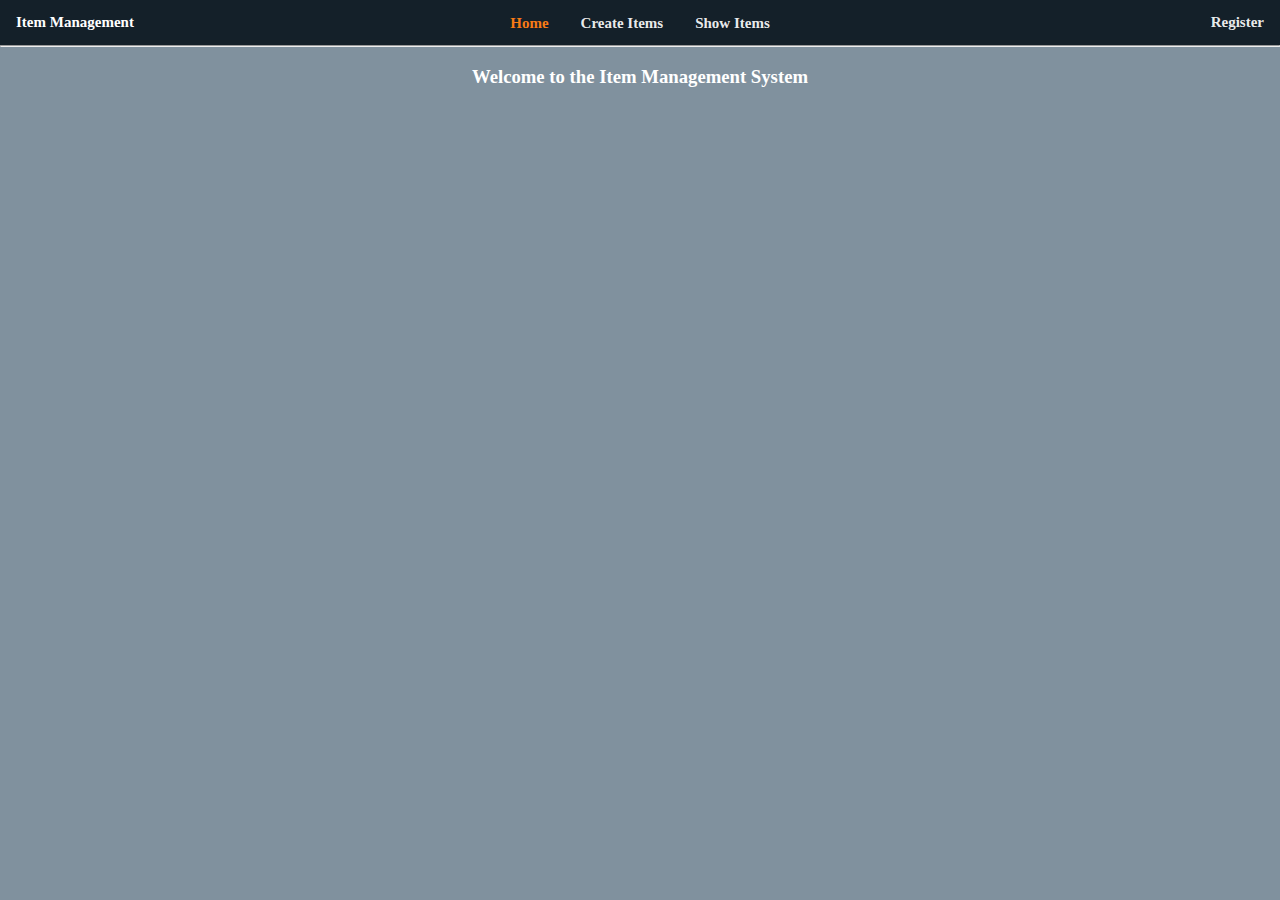
<file: src/main/resources/static/index.html>
<!DOCTYPE html>
<html lang="en">

<head>
	<meta charset="UTF-8">
	<meta name="viewport" content="width=device-width, initial-scale=1.0">
	<title>Welcome</title>
	<link href="styles.css" rel="stylesheet">
	<style>
		

		h3 {
			color:white;
			text-align: center;
		}

		
	</style>
</head>

<body>

	<div class="topnav">
		<p>Item Management</p>
		<div class="topnav-centered">
			<a class="active" href="#home">Home</a>
			<a href="CreateItem.html">Create Items</a>
			<a href="showitems.html">Show Items</a>
		</div>
		<div class="topnav-right">
			<a class="active" href="registeruser.html">Register</a>
		</div>
	</div>
	<hr class="solid">
	<h3>Welcome to the Item Management System</h3>

</body>

</html>
</file>
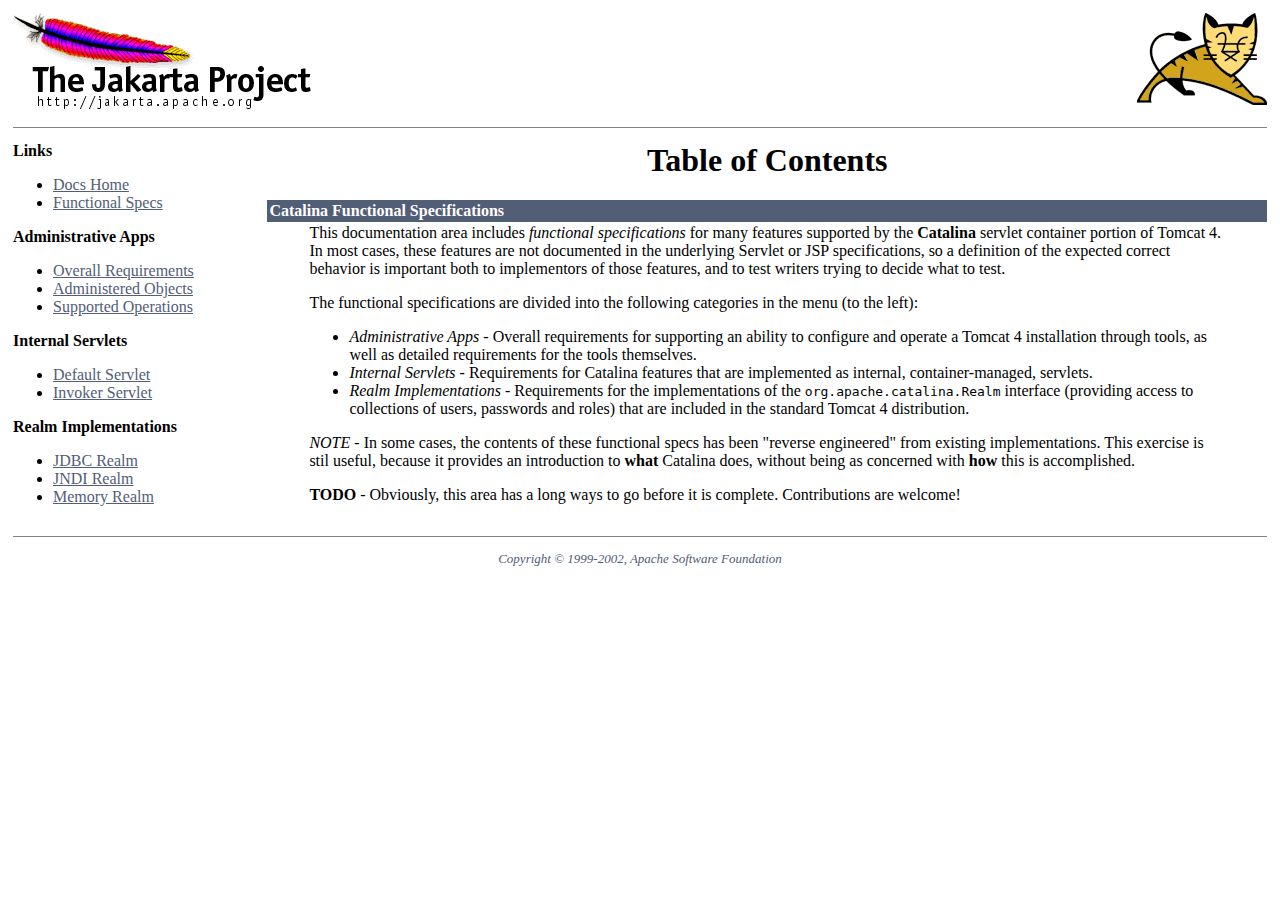
<file: jakarta-tomcat-4.0.6/webapps/tomcat-docs/catalina/funcspecs/index.html>
<html><head><META http-equiv="Content-Type" content="text/html; charset=iso-8859-1"><title>Catalina Functional Specifications - Table of Contents</title><meta value="Craig R. McClanahan" name="author"><meta value="craigmcc@apache.org" name="email"></head><body vlink="#525D76" alink="#525D76" link="#525D76" text="#000000" bgcolor="#ffffff"><table cellspacing="4" width="100%" border="0"><!--PAGE HEADER--><tr><td colspan="2"><!--JAKARTA LOGO--><a href="http://jakarta.apache.org/"><img border="0" alt="The Jakarta Project" align="left" src="../../images/jakarta-logo.gif"></a><!--PROJECT LOGO--><a href="http://jakarta.apache.org/tomcat/"><img border="0" alt="
      Catalina Functional Specifications
    " align="right" src="../../images/tomcat.gif"></a></td></tr><!--HEADER SEPARATOR--><tr><td colspan="2"><hr size="1" noshade=""></td></tr><tr><!--LEFT SIDE NAVIGATION--><td nowrap="true" valign="top" width="20%"><p><strong>Links</strong></p><ul><li><a href="../../index.html">Docs Home</a></li><li><a href="index.html">Functional Specs</a></li></ul><p><strong>Administrative Apps</strong></p><ul><li><a href="fs-admin-apps.html">Overall Requirements</a></li><li><a href="fs-admin-objects.html">Administered Objects</a></li><li><a href="fs-admin-opers.html">Supported Operations</a></li></ul><p><strong>Internal Servlets</strong></p><ul><li><a href="fs-default.html">Default Servlet</a></li><li><a href="fs-invoker.html">Invoker Servlet</a></li></ul><p><strong>Realm Implementations</strong></p><ul><li><a href="fs-jdbc-realm.html">JDBC Realm</a></li><li><a href="fs-jndi-realm.html">JNDI Realm</a></li><li><a href="fs-memory-realm.html">Memory Realm</a></li></ul></td><!--RIGHT SIDE MAIN BODY--><td align="left" valign="top" width="80%"><div align="center"><h1>Table of Contents</h1></div><table cellpadding="2" cellspacing="0" border="0"><tr><td bgcolor="#525D76"><font face="arial,helvetica.sanserif" color="#ffffff"><a name="Catalina%20Functional%20Specifications"><strong>Catalina Functional Specifications</strong></a></font></td></tr><tr><td><blockquote>

<p>This documentation area includes <em>functional specifications</em> for
many features supported by the <strong>Catalina</strong> servlet container
portion of Tomcat 4.  In most cases, these features are not documented in the
underlying Servlet or JSP specifications, so a definition of the expected
correct behavior is important both to implementors of those features, and to
test writers trying to decide what to test.</p>

<p>The functional specifications are divided into the following categories
in the menu (to the left):</p>
<ul>
<li><em>Administrative Apps</em> - Overall requirements for supporting an
    ability to configure and operate a Tomcat 4 installation through tools,
    as well as detailed requirements for the tools themselves.</li>
<li><em>Internal Servlets</em> - Requirements for Catalina features that are
    implemented as internal, container-managed, servlets.</li>
<li><em>Realm Implementations</em> - Requirements for the implementations of
    the <code>org.apache.catalina.Realm</code> interface (providing access to
    collections of users, passwords and roles) that are included in the
    standard Tomcat 4 distribution.</li>
</ul>

<p><em>NOTE</em> - In some cases, the contents of these functional specs has
been "reverse engineered" from existing implementations.  This exercise is
stil useful, because it provides an introduction to <strong>what</strong>
Catalina does, without being as concerned with <strong>how</strong> this is
accomplished.</p>

<p><strong>TODO</strong> - Obviously, this area has a long ways to go before
it is complete.  Contributions are welcome!</p>

</blockquote></td></tr></table></td></tr><!--FOOTER SEPARATOR--><tr><td colspan="2"><hr size="1" noshade=""></td></tr><!--PAGE FOOTER--><tr><td colspan="2"><div align="center"><font size="-1" color="#525D76"><em>
        Copyright &copy; 1999-2002, Apache Software Foundation
        </em></font></div></td></tr></table></body></html>
</file>
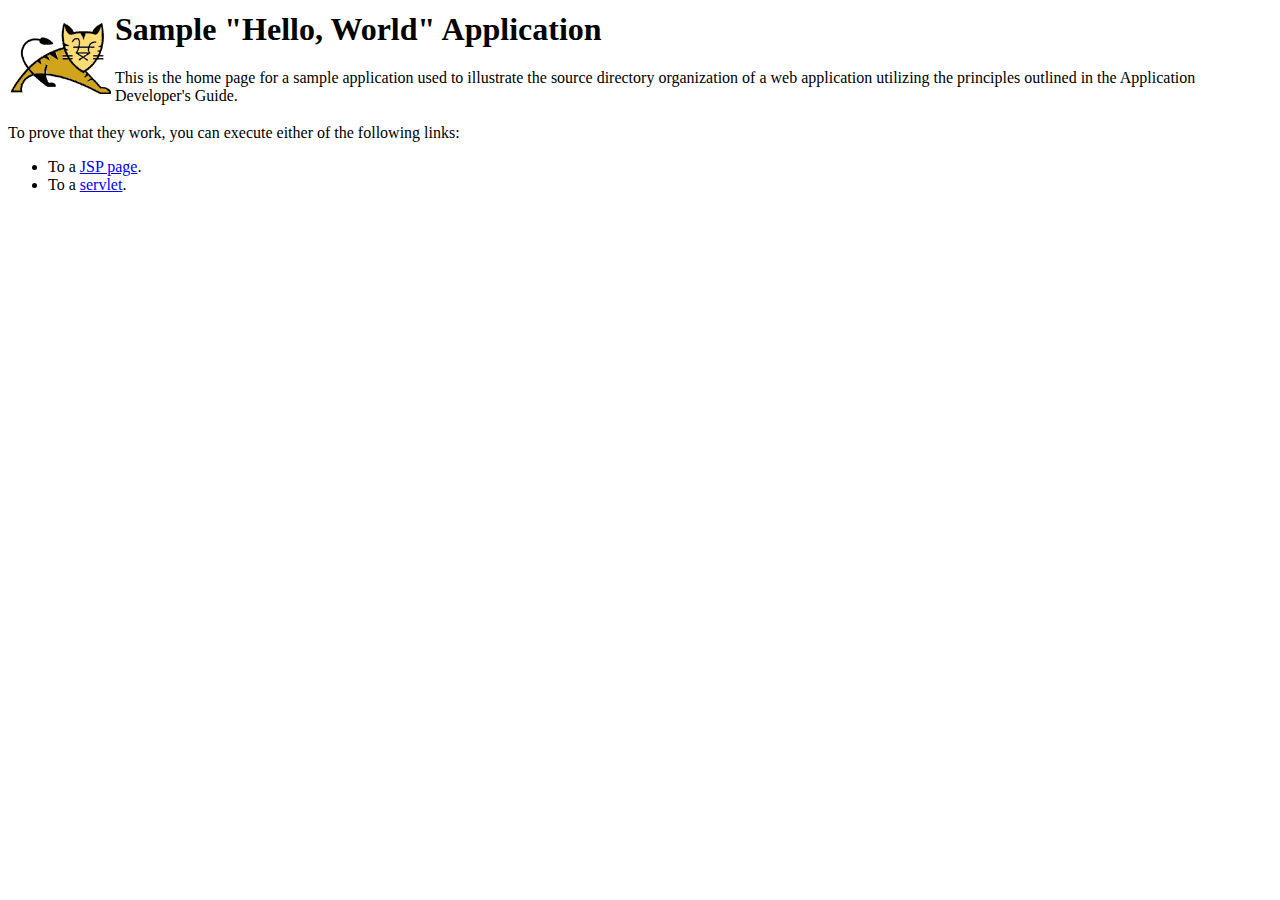
<file: jakarta-tomcat-4.0.6/webapps/tomcat-docs/appdev/sample/web/index.html>
<html>
<head>
<title>Sample "Hello, World" Application</title>
</head>
<body bgcolor=white>

<table border="0">
<tr>
<td>
<img src="images/tomcat.gif">
</td>
<td>
<h1>Sample "Hello, World" Application</h1>
<p>This is the home page for a sample application used to illustrate the
source directory organization of a web application utilizing the principles
outlined in the Application Developer's Guide.
</td>
</tr>
</table>

<p>To prove that they work, you can execute either of the following links:
<ul>
<li>To a <a href="hello.jsp">JSP page</a>.
<li>To a <a href="hello">servlet</a>.
</ul>

</body>
</html>
</file>
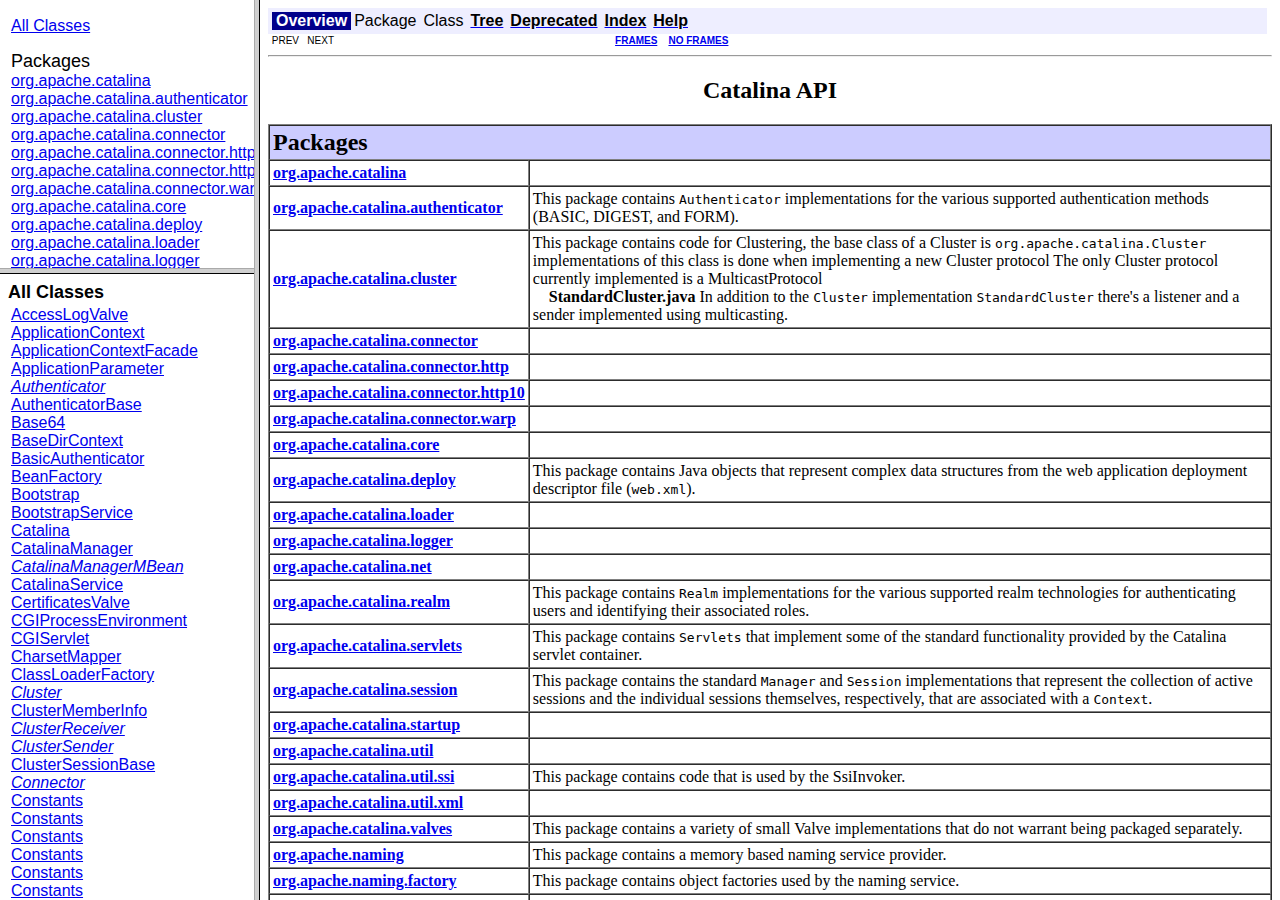
<file: jakarta-tomcat-4.0.6/webapps/tomcat-docs/catalina/docs/api/index.html>
<!DOCTYPE HTML PUBLIC "-//W3C//DTD HTML 4.0 Transitional//EN""http://www.w3.org/TR/REC-html40/loose.dtd">
<!--NewPage-->
<HTML>
<HEAD>
<!-- Generated by javadoc on Tue Oct 08 16:15:10 CEST 2002-->
<TITLE>
Catalina Internal API Documentation
</TITLE>
</HEAD>
<FRAMESET cols="20%,80%">
<FRAMESET rows="30%,70%">
<FRAME src="overview-frame.html" name="packageListFrame">
<FRAME src="allclasses-frame.html" name="packageFrame">
</FRAMESET>
<FRAME src="overview-summary.html" name="classFrame">
</FRAMESET>
<NOFRAMES>
<H2>
Frame Alert</H2>

<P>
This document is designed to be viewed using the frames feature. If you see this message, you are using a non-frame-capable web client.
<BR>
Link to<A HREF="overview-summary.html">Non-frame version.</A></NOFRAMES>
</HTML>
</file>
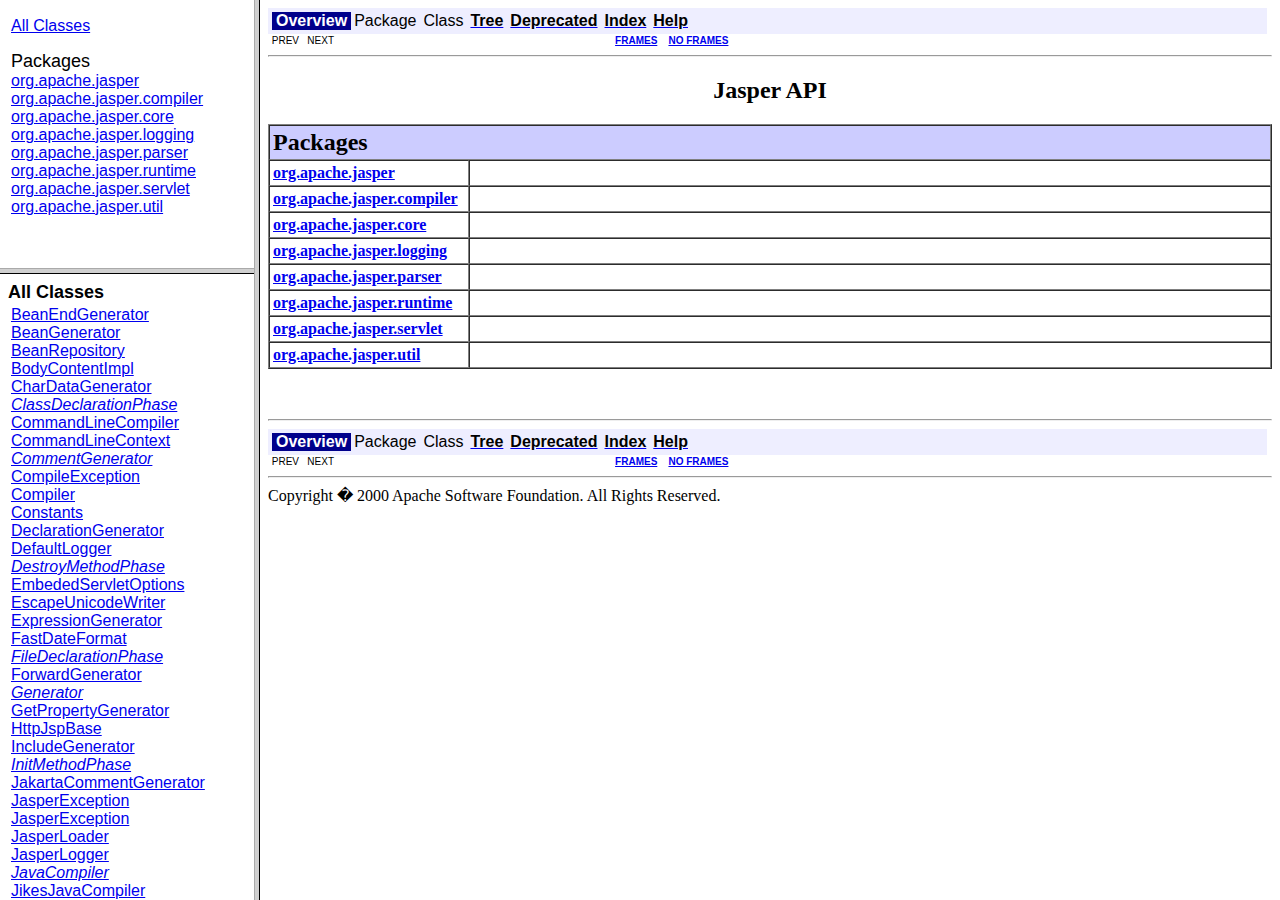
<file: jakarta-tomcat-4.0.6/webapps/tomcat-docs/jasper/docs/api/index.html>
<!DOCTYPE HTML PUBLIC "-//W3C//DTD HTML 4.0 Transitional//EN""http://www.w3.org/TR/REC-html40/loose.dtd">
<!--NewPage-->
<HTML>
<HEAD>
<!-- Generated by javadoc on Tue Oct 08 16:15:27 CEST 2002-->
<TITLE>
Jasper Internal API Documentation
</TITLE>
</HEAD>
<FRAMESET cols="20%,80%">
<FRAMESET rows="30%,70%">
<FRAME src="overview-frame.html" name="packageListFrame">
<FRAME src="allclasses-frame.html" name="packageFrame">
</FRAMESET>
<FRAME src="overview-summary.html" name="classFrame">
</FRAMESET>
<NOFRAMES>
<H2>
Frame Alert</H2>

<P>
This document is designed to be viewed using the frames feature. If you see this message, you are using a non-frame-capable web client.
<BR>
Link to<A HREF="overview-summary.html">Non-frame version.</A></NOFRAMES>
</HTML>
</file>
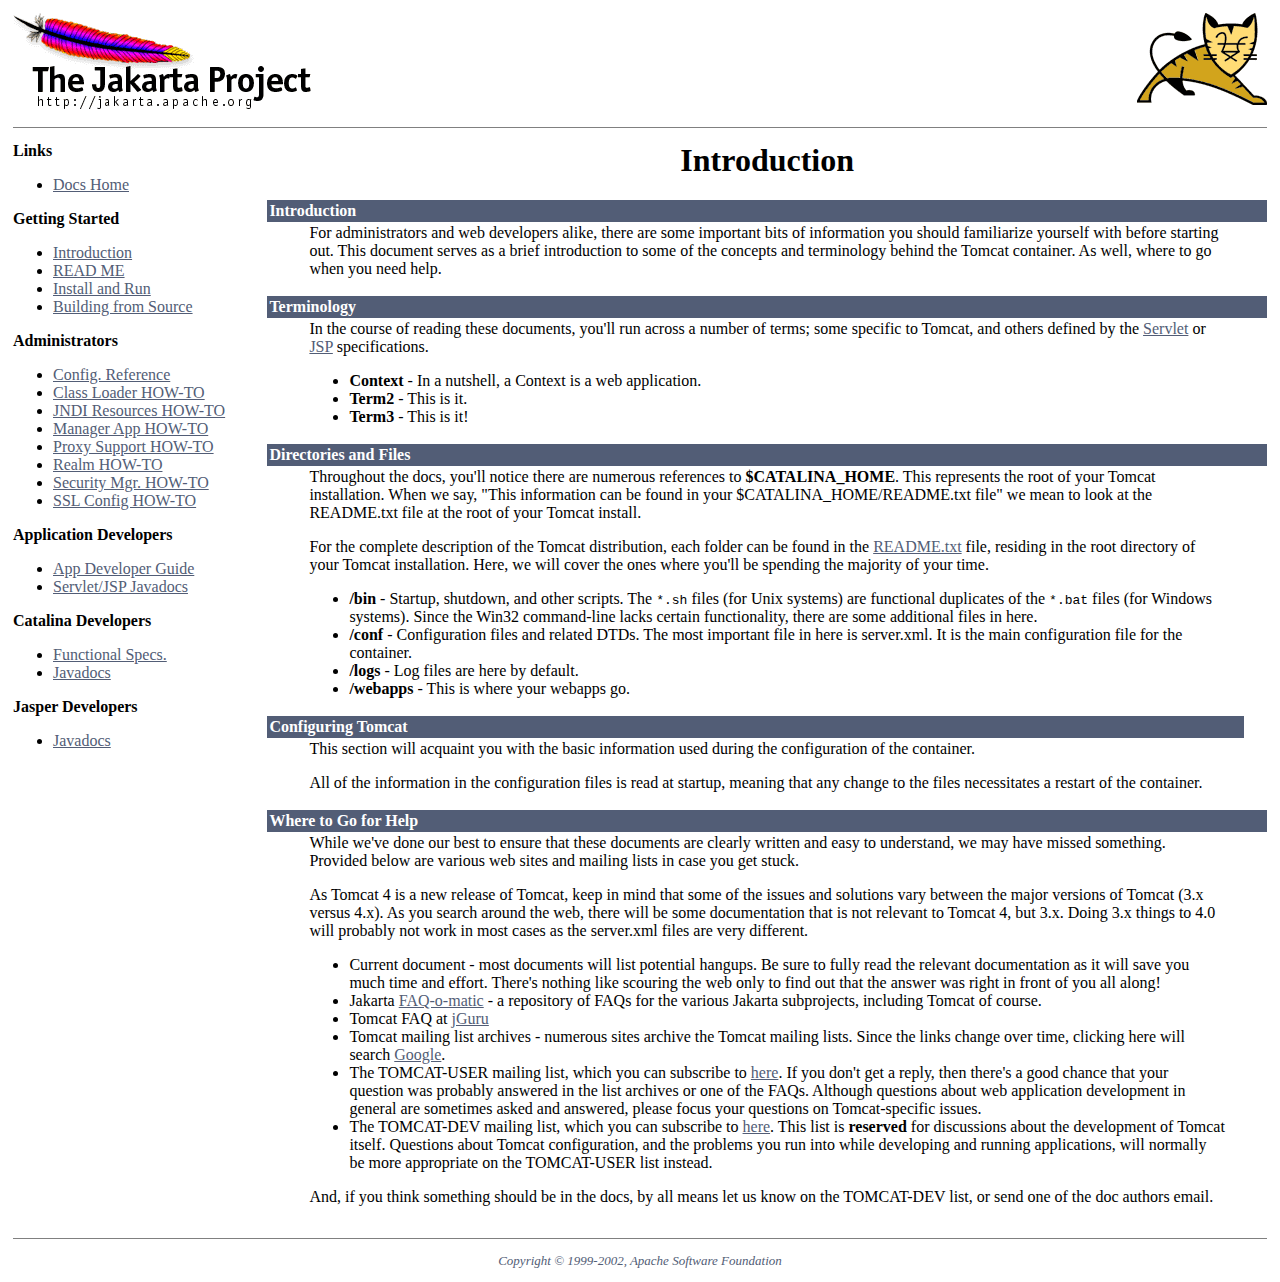
<file: jakarta-tomcat-4.0.6/webapps/tomcat-docs/introduction.html>
<html><head><META http-equiv="Content-Type" content="text/html; charset=iso-8859-1"><title>The Tomcat 4 Servlet/JSP Container - Introduction</title><meta value="Robert Slifka" name="author"><meta value="rslifka@sfu.ca" name="email"></head><body vlink="#525D76" alink="#525D76" link="#525D76" text="#000000" bgcolor="#ffffff"><table cellspacing="4" width="100%" border="0"><!--PAGE HEADER--><tr><td colspan="2"><!--JAKARTA LOGO--><a href="http://jakarta.apache.org/"><img border="0" alt="The Jakarta Project" align="left" src="./images/jakarta-logo.gif"></a><!--PROJECT LOGO--><a href="http://jakarta.apache.org/tomcat/"><img border="0" alt="
      The Tomcat Servlet/JSP Container
    " align="right" src="./images/tomcat.gif"></a></td></tr><!--HEADER SEPARATOR--><tr><td colspan="2"><hr size="1" noshade=""></td></tr><tr><!--LEFT SIDE NAVIGATION--><td nowrap="true" valign="top" width="20%"><p><strong>Links</strong></p><ul><li><a href="index.html">Docs Home</a></li></ul><p><strong>Getting Started</strong></p><ul><li><a href="introduction.html">Introduction</a></li><li><a href="README.txt">READ ME</a></li><li><a href="RUNNING.txt">Install and Run</a></li><li><a href="BUILDING.txt">Building from Source</a></li></ul><p><strong>Administrators</strong></p><ul><li><a href="config/index.html">Config. Reference</a></li><li><a href="class-loader-howto.html">Class Loader HOW-TO</a></li><li><a href="jndi-resources-howto.html">JNDI Resources HOW-TO</a></li><li><a href="manager-howto.html">Manager App HOW-TO</a></li><li><a href="proxy-howto.html">Proxy Support HOW-TO</a></li><li><a href="realm-howto.html">Realm HOW-TO</a></li><li><a href="security-manager-howto.html">Security Mgr. HOW-TO</a></li><li><a href="ssl-howto.html">SSL Config HOW-TO</a></li></ul><p><strong>Application Developers</strong></p><ul><li><a href="appdev/index.html">App Developer Guide</a></li><li><a href="servletapi/index.html">Servlet/JSP Javadocs</a></li></ul><p><strong>Catalina Developers</strong></p><ul><li><a href="catalina/funcspecs/index.html">Functional Specs.</a></li><li><a href="catalina/docs/api/index.html">Javadocs</a></li></ul><p><strong>Jasper Developers</strong></p><ul><li><a href="jasper/docs/api/index.html">Javadocs</a></li></ul></td><!--RIGHT SIDE MAIN BODY--><td align="left" valign="top" width="80%"><div align="center"><h1>Introduction</h1></div><table cellpadding="2" cellspacing="0" border="0"><tr><td bgcolor="#525D76"><font face="arial,helvetica.sanserif" color="#ffffff"><a name="Introduction"><strong>Introduction</strong></a></font></td></tr><tr><td><blockquote>

<p>For administrators and web developers alike, there are some important bits
of information you should familiarize yourself with before starting out. This
document serves as a brief introduction to some of the concepts and
terminology behind the Tomcat container. As well, where to go when you need
help.</p>

</blockquote></td></tr></table><table cellpadding="2" cellspacing="0" border="0"><tr><td bgcolor="#525D76"><font face="arial,helvetica.sanserif" color="#ffffff"><a name="Terminology"><strong>Terminology</strong></a></font></td></tr><tr><td><blockquote>

<p>In the course of reading these documents, you'll run across a number of
terms; some specific to Tomcat, and others defined by the
<a href="http://java.sun.com/products/servlet/">Servlet</a> or
<a href="http://java.sun.com/products/jsp/">JSP</a> specifications.</p>

<ul>
<li><strong>Context</strong> - In a nutshell, a Context is a
    web application.</li>
<li><strong>Term2</strong> - This is it.</li>
<li><strong>Term3</strong> - This is it!</li>
</ul>

</blockquote></td></tr></table><table cellpadding="2" cellspacing="0" border="0"><tr><td bgcolor="#525D76"><font face="arial,helvetica.sanserif" color="#ffffff"><a name="Directories%20and%20Files"><strong>Directories and Files</strong></a></font></td></tr><tr><td><blockquote>

<p>Throughout the docs, you'll notice there are numerous references to
<strong>$CATALINA_HOME</strong>. This represents the root of your Tomcat
installation. When we say, "This information can be found in your
$CATALINA_HOME/README.txt file" we mean to look at the README.txt file at the
root of your Tomcat install.</p>

<p>For the complete description of the Tomcat distribution, each folder can be
found in the <a href="README.txt">README.txt</a> file, residing in the root
directory of your Tomcat installation. Here, we will cover the ones where
you'll be spending the majority of your time.</p>

<ul>
<li><strong>/bin</strong> - Startup, shutdown, and other scripts. The
    <code>*.sh</code> files (for Unix systems) are functional duplicates of
    the <code>*.bat</code> files (for Windows systems).  Since the Win32
    command-line lacks certain functionality, there are some additional
    files in here.</li>
<li><strong>/conf</strong> - Configuration files and related DTDs.  The most
    important file in here is server.xml.  It is the main configuration file
    for the container.</li>
<li><strong>/logs</strong> - Log files are here by default.</li>
<li><strong>/webapps</strong> - This is where your webapps go.</li>
</ul>

</blockquote></td></tr></table><table cellpadding="2" cellspacing="0" border="0"><tr><td bgcolor="#525D76"><font face="arial,helvetica.sanserif" color="#ffffff"><a name="Configuring%20Tomcat"><strong>Configuring Tomcat</strong></a></font></td></tr><tr><td><blockquote>

<p>This section will acquaint you with the basic information used during
the configuration of the container.</p>

<p>All of the information in the configuration files is read at startup,
meaning that any change to the files necessitates a restart of the container.
</p>

</blockquote></td></tr></table><table cellpadding="2" cellspacing="0" border="0"><tr><td bgcolor="#525D76"><font face="arial,helvetica.sanserif" color="#ffffff"><a name="Where%20to%20Go%20for%20Help"><strong>Where to Go for Help</strong></a></font></td></tr><tr><td><blockquote>

<p>While we've done our best to ensure that these documents are clearly
written and easy to understand, we may have missed something.  Provided
below are various web sites and mailing lists in case you get stuck.</p>

<p>As Tomcat 4 is a new release of Tomcat, keep in mind that some of the
issues and solutions vary between the major versions of Tomcat (3.x versus
4.x).  As you search around the web, there will be some documentation that
is not relevant to Tomcat 4, but 3.x.  Doing 3.x things to 4.0 will probably
not work in most cases as the server.xml files are very different.</p>

<ul>
<li>Current document - most documents will list potential hangups. Be sure
    to fully read the relevant documentation as it will save you much time
    and effort. There's nothing like scouring the web only to find out that
    the answer was right in front of you all along!</li>
<li>Jakarta <a href="http://jakarta.apache.org:8080/jyve-faq/Turbine/screen/MainMenu/action/SetAll/screen/DisplayTopics/faq_id/12/project_id/2;jsessionid=36lqy9k9x1">FAQ-o-matic</a>
    - a repository of FAQs for the various Jakarta subprojects, including
    Tomcat of course.</li>
<li>Tomcat FAQ at <a href="http://www.jguru.com/faq/home.jsp?topic=Tomcat">jGuru</a></li>
<li>Tomcat mailing list archives - numerous sites archive the Tomcat mailing
    lists. Since the links change over time, clicking here will search
    <a href="http://www.google.com/search?q=tomcat+mailing+list+archives">Google</a>.
    </li>
<li>The TOMCAT-USER mailing list, which you can subscribe to
    <a href="http://jakarta.apache.org/site/mail.html">here</a>. If you don't
    get a reply, then there's a good chance that your question was probably
    answered in the list archives or one of the FAQs.  Although questions
    about web application development in general are sometimes asked and
    answered, please focus your questions on Tomcat-specific issues.</li>
<li>The TOMCAT-DEV mailing list, which you can subscribe to
    <a href="http://jakarta.apache.org/site/mail.html">here</a>.  This list is
    <strong>reserved</strong> for discussions about the development of Tomcat
    itself.  Questions about Tomcat configuration, and the problems you run
    into while developing and running applications, will normally be more
    appropriate on the TOMCAT-USER list instead.</li>
</ul>

<p>And, if you think something should be in the docs, by all means let us know
on the TOMCAT-DEV list, or send one of the doc authors email.</p>

</blockquote></td></tr></table></td></tr><!--FOOTER SEPARATOR--><tr><td colspan="2"><hr size="1" noshade=""></td></tr><!--PAGE FOOTER--><tr><td colspan="2"><div align="center"><font size="-1" color="#525D76"><em>
        Copyright &copy; 1999-2002, Apache Software Foundation
        </em></font></div></td></tr></table></body></html>
</file>
<file: src/main/resources/static/styles.css>
body {
    background-color: rgb(128, 145, 158);
    /* background-color: rgb(249, 250, 252); */
    font-family: cursive;
    margin: 0;
    color:white;
}
hr{
    margin:0;
    border-radius:5px;
}
.topnav {
    position: relative;
    overflow: hidden;
    background-color: rgb(20, 32, 41);
}

.topnav p {
    float: left;
    text-align: center;
    font-weight: bold;
    font-size: 15px;
    padding: 14px 16px;
    /* Adjusted padding for better spacing */
    color: white;
    margin: 0;
    /* Remove default margin */
}

.topnav-centered {
    position: absolute;
    top: 50%;
    left: 50%;
    transform: translate(-50%, -50%);
}

.topnav-centered a {
    float: left;
    color: rgba(255, 255, 255, 0.925);
    text-align: center;
    font-weight: bold;
    padding: 14px 16px;
    text-decoration: none;
    font-size: 15px;
}


.topnav-centered a:hover {
    
    color: rgb(248, 123, 21);
}

.topnav-centered a.active {
    
    color: rgb(248, 123, 21);
}

.topnav-right a {
    float: right;
    color: rgba(255, 255, 255, 0.925);
    text-align: center;
    font-weight: bold;
    padding: 14px 16px;
    text-decoration: none;
    font-size: 15px;
}

.topnav-right a:hover {
    background-color: #ddd;
    color: black;
}
</file>
